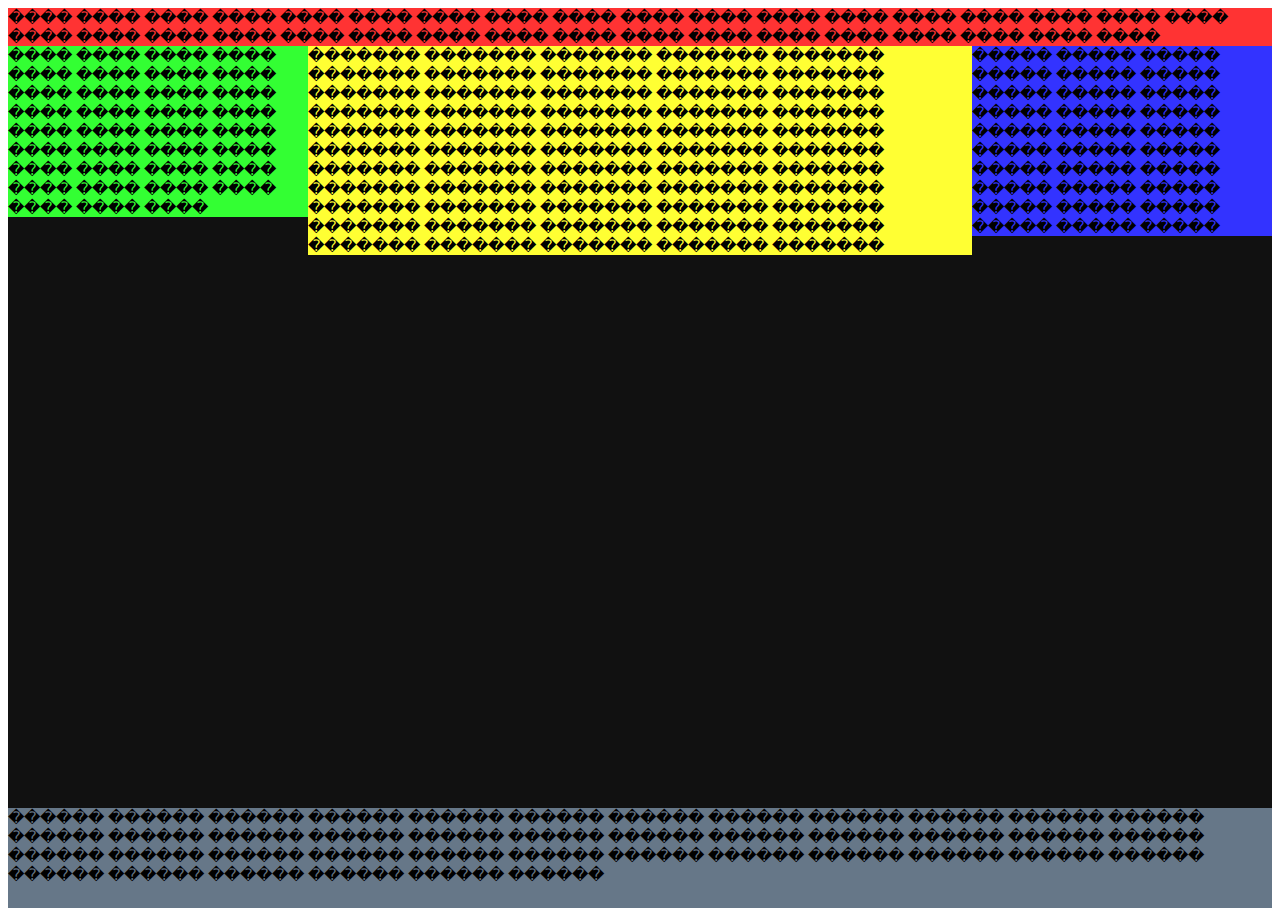
<file: crib/Snippets/less/index.html>
<!doctype html>
<html lang="ru">
<head>
	<!--<link rel="stylesheet/less" type="text/css" href="style.less" />
	<script src="//cdnjs.cloudflare.com/ajax/libs/less.js/2.5.3/less.min.js"></script>
	<script src="less.min.js" type="text/javascript"></script>-->
	<link rel="stylesheet" type="text/css" href="style.css" />
	<title>Less Css</title>
</head>
<body>
	<div id="wraper">
		<main>
			<div id="all">
				<div id="topBlock">	���� ���� ���� ���� ���� ���� ���� ���� ���� ���� ���� ���� ���� ���� ���� ���� ���� ���� ���� ���� ���� ���� ���� ���� ���� ���� ���� ���� ���� ���� ���� ���� ���� ���� ���� </div>
				<div id="leftBlock">���� ���� ���� ���� ���� ���� ���� ���� ���� ���� ���� ���� ���� ���� ���� ���� ���� ���� ���� ���� ���� ���� ���� ���� ���� ���� ���� ���� ���� ���� ���� ���� ���� ���� ���� </div>
				<div id="rightBlock">����� ����� ����� ����� ����� ����� ����� ����� ����� ����� ����� ����� ����� ����� ����� ����� ����� ����� ����� ����� ����� ����� ����� ����� ����� ����� ����� ����� ����� ����� </div>
				<div id="content">������� ������� ������� ������� ������� ������� ������� ������� ������� ������� ������� ������� ������� ������� ������� ������� ������� ������� ������� ������� ������� ������� ������� ������� ������� ������� ������� ������� ������� ������� ������� ������� ������� ������� ������� ������� ������� ������� ������� ������� ������� ������� ������� ������� ������� ������� ������� ������� ������� ������� ������� ������� ������� ������� �������</div>
			</div>
		</main>
		<footer>������ ������ ������ ������ ������ ������ ������ ������ ������ ������ ������ ������ ������ ������ ������ ������ ������ ������ ������ ������ ������ ������ ������ ������ ������ ������ ������ ������ ������ ������ ������ ������ ������ ������ ������ ������ ������ ������ ������ ������ ������ ������ </footer>
	</div>
</body>
</html>
</file>
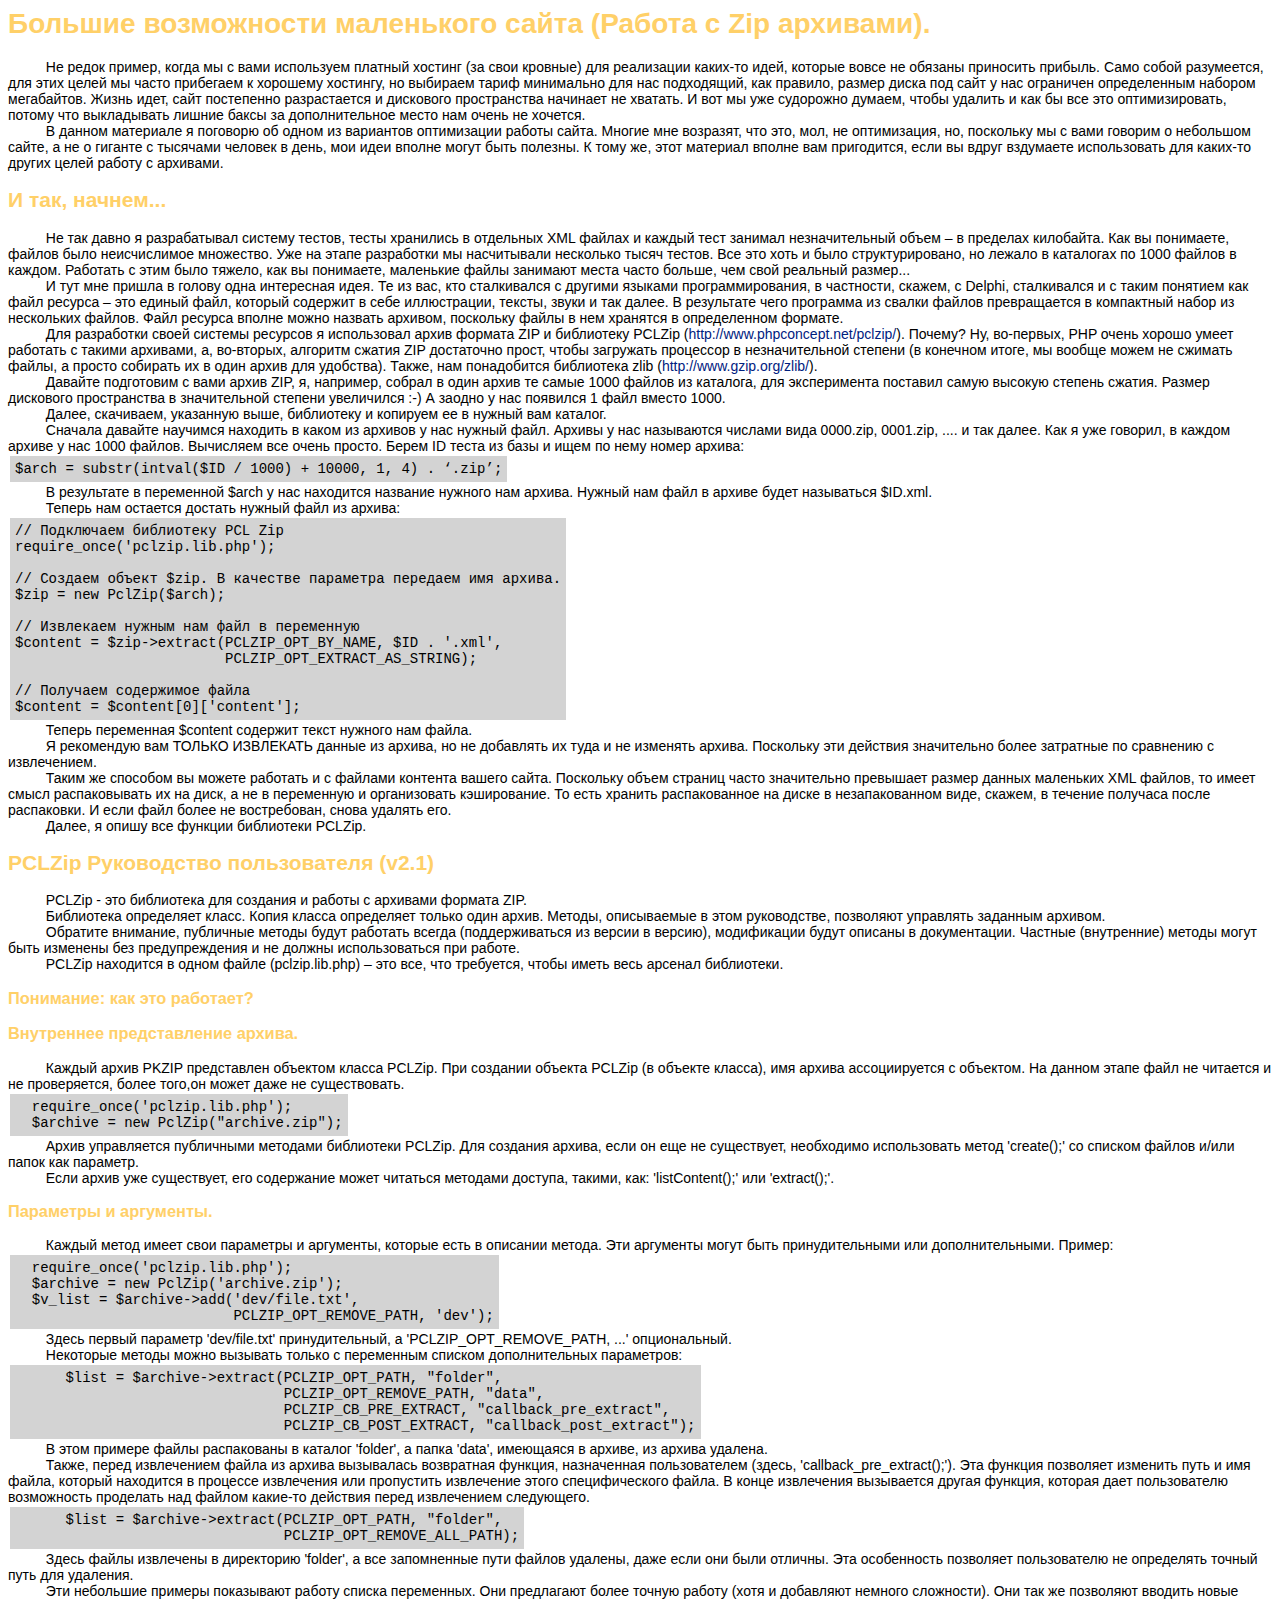
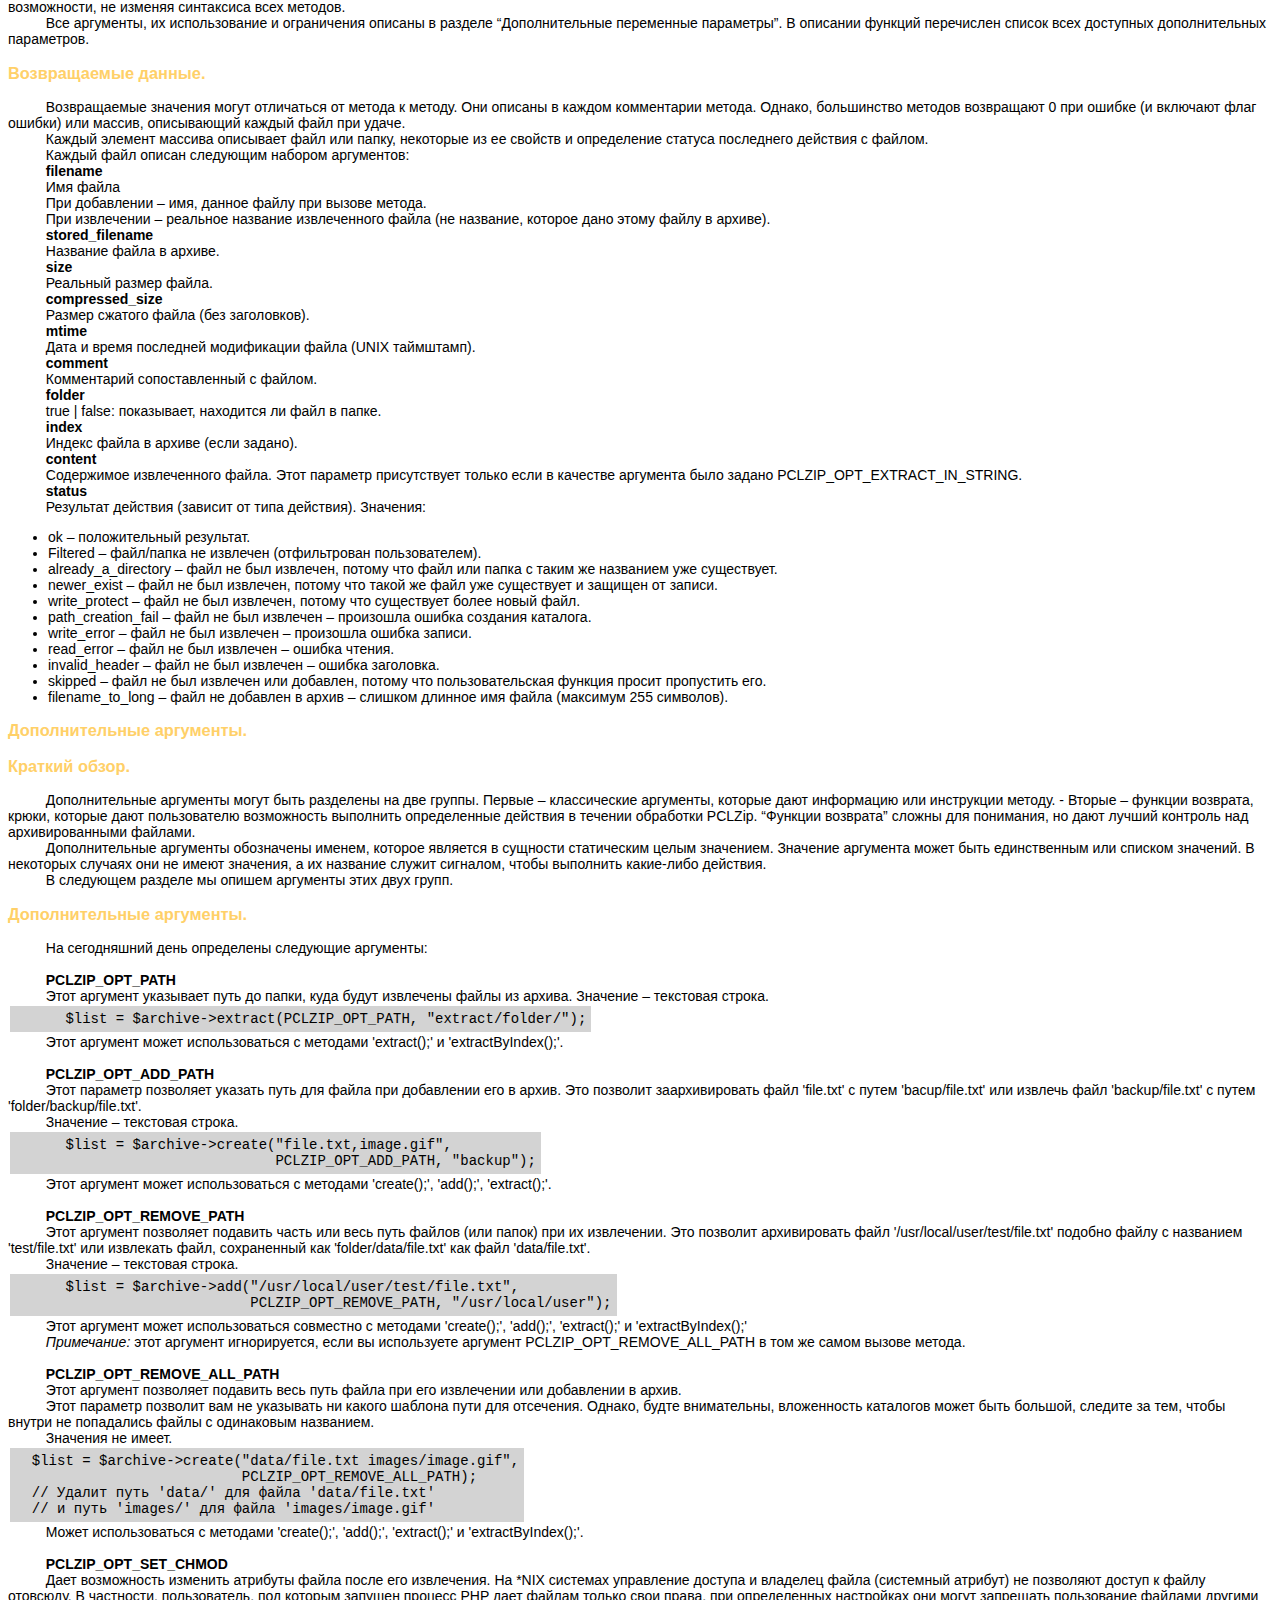
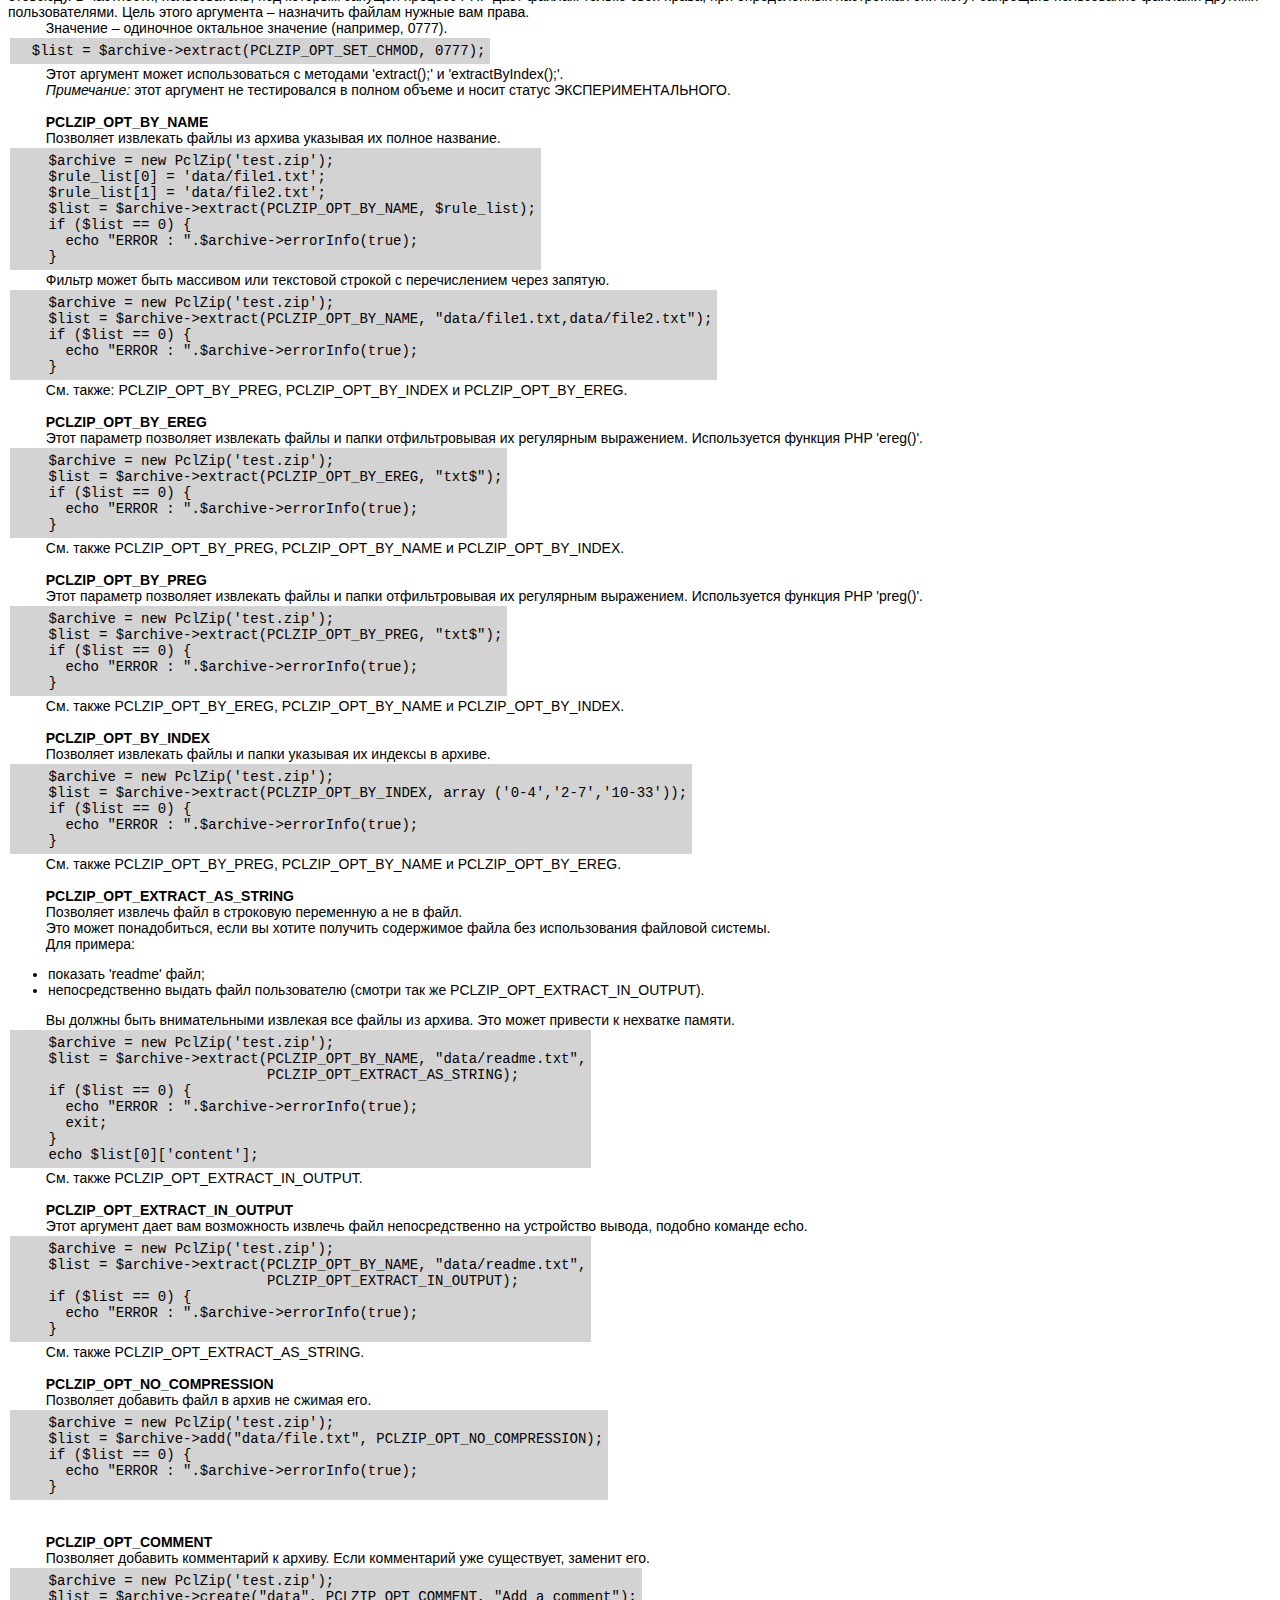
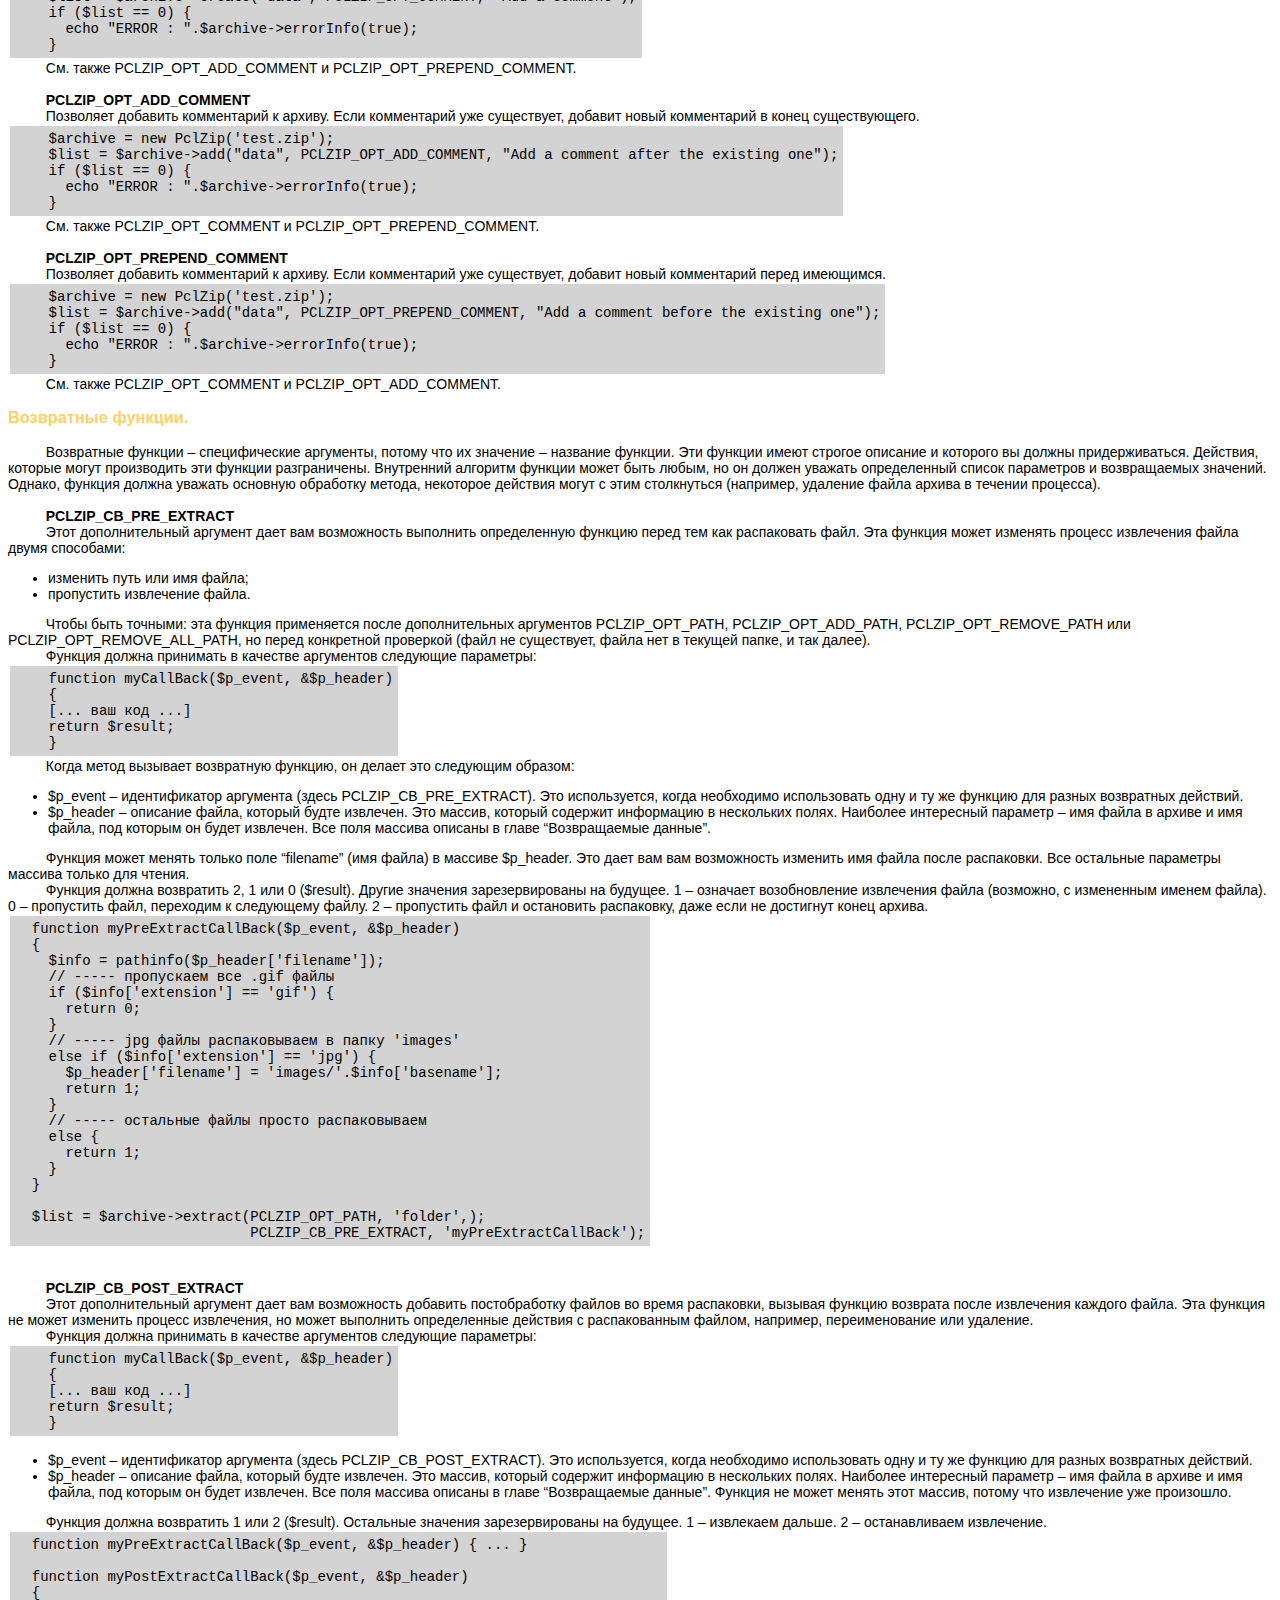
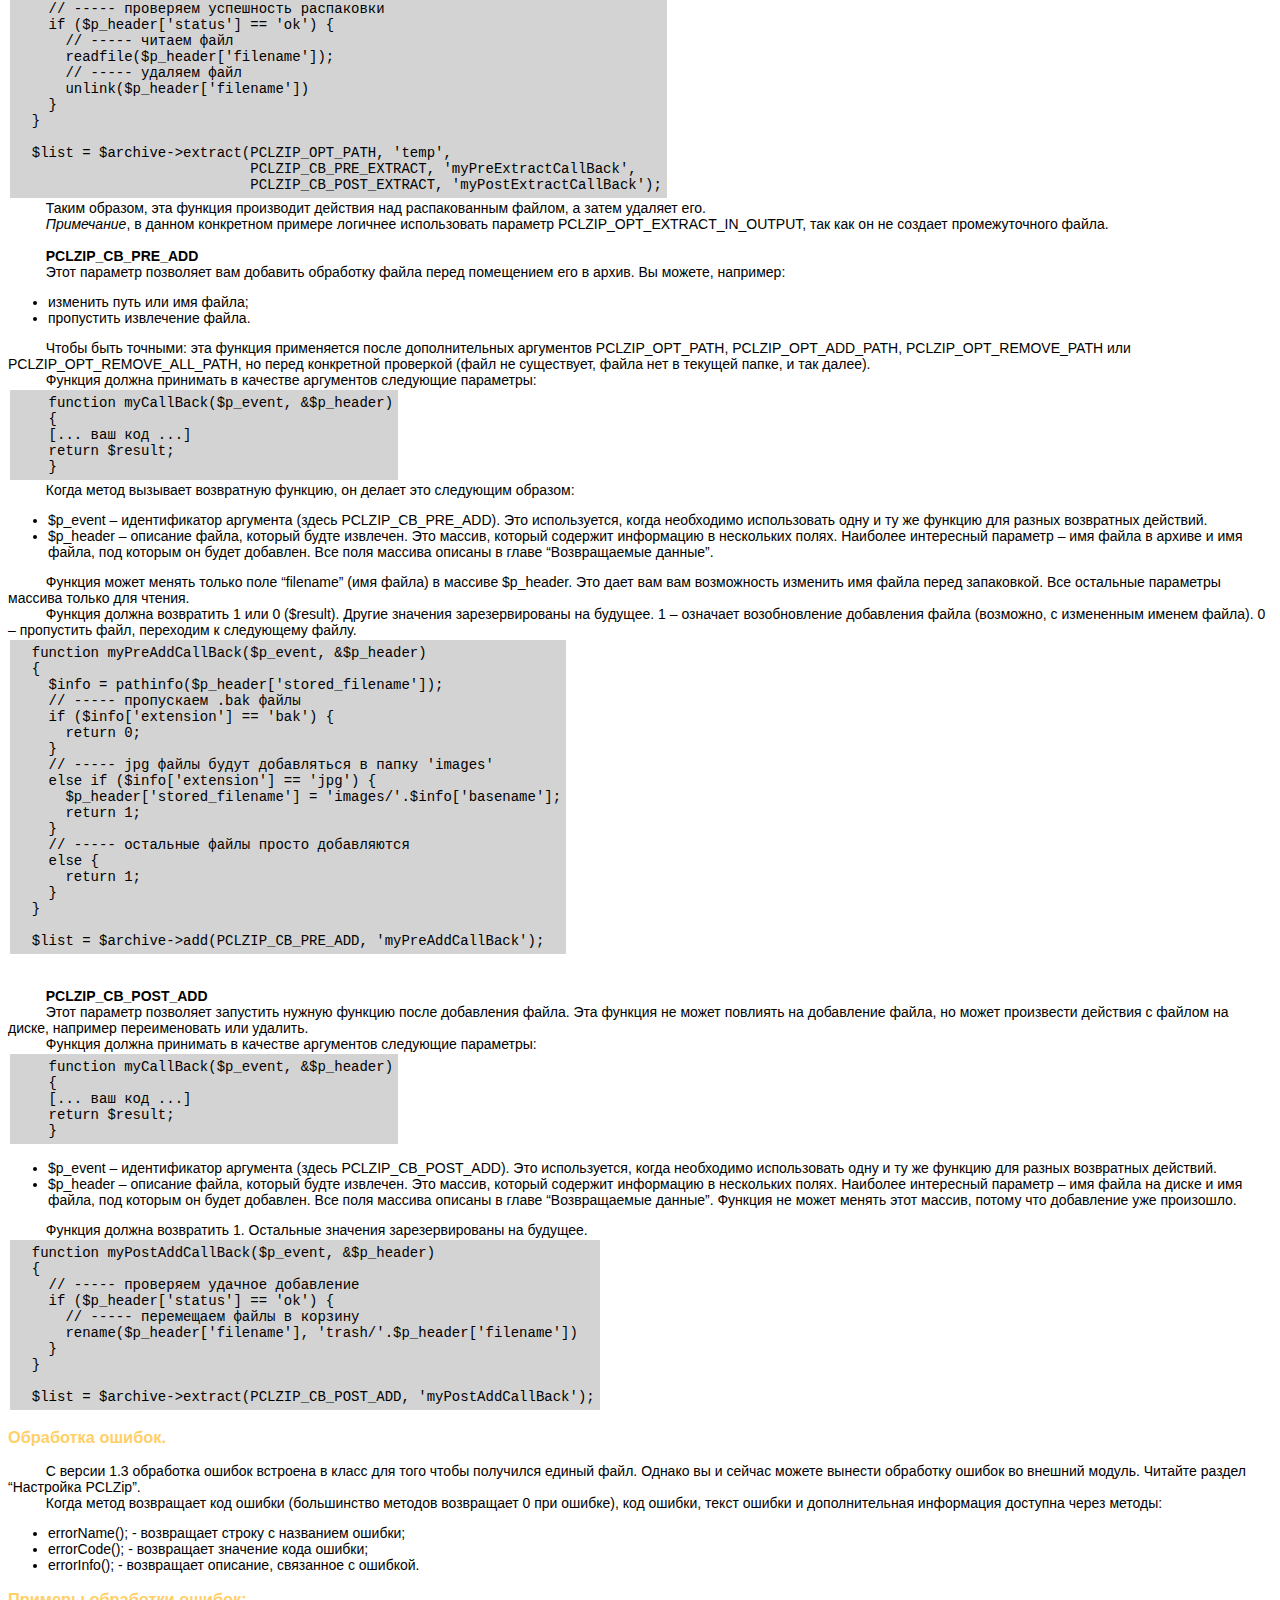
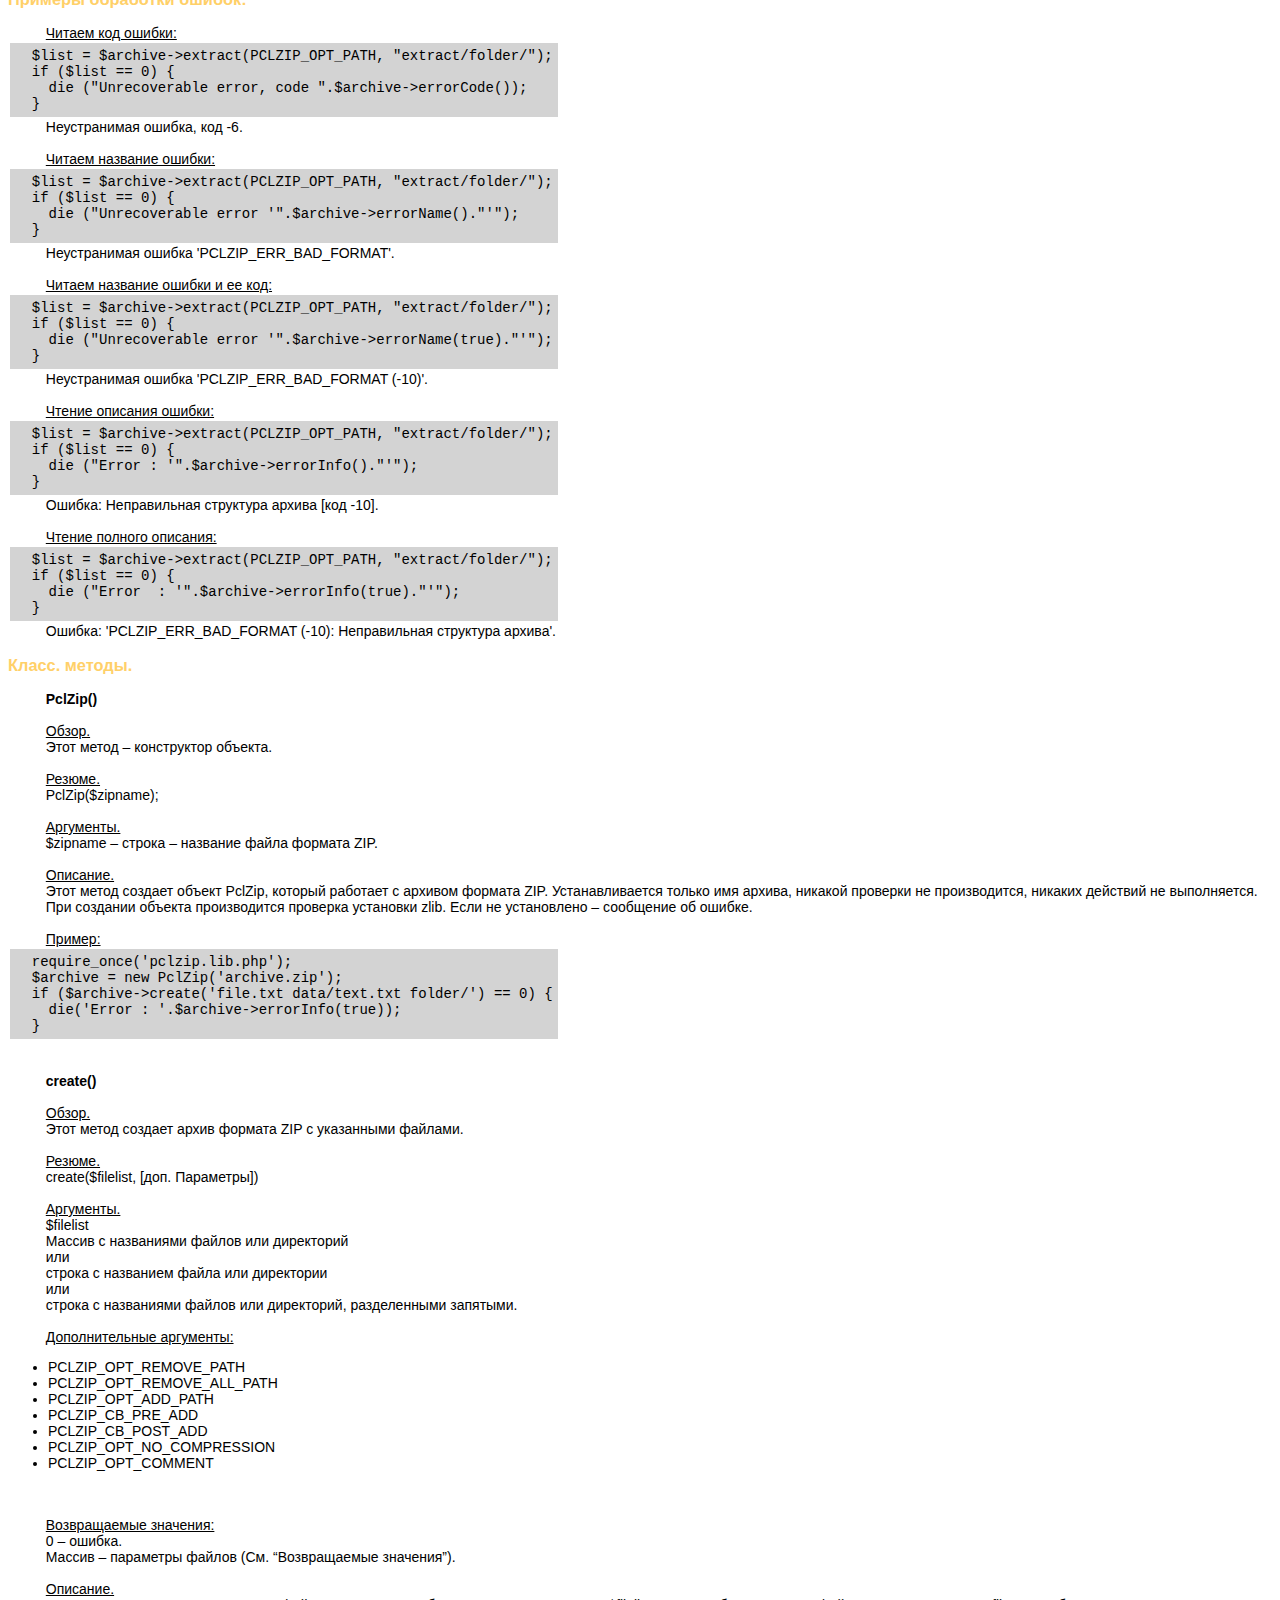
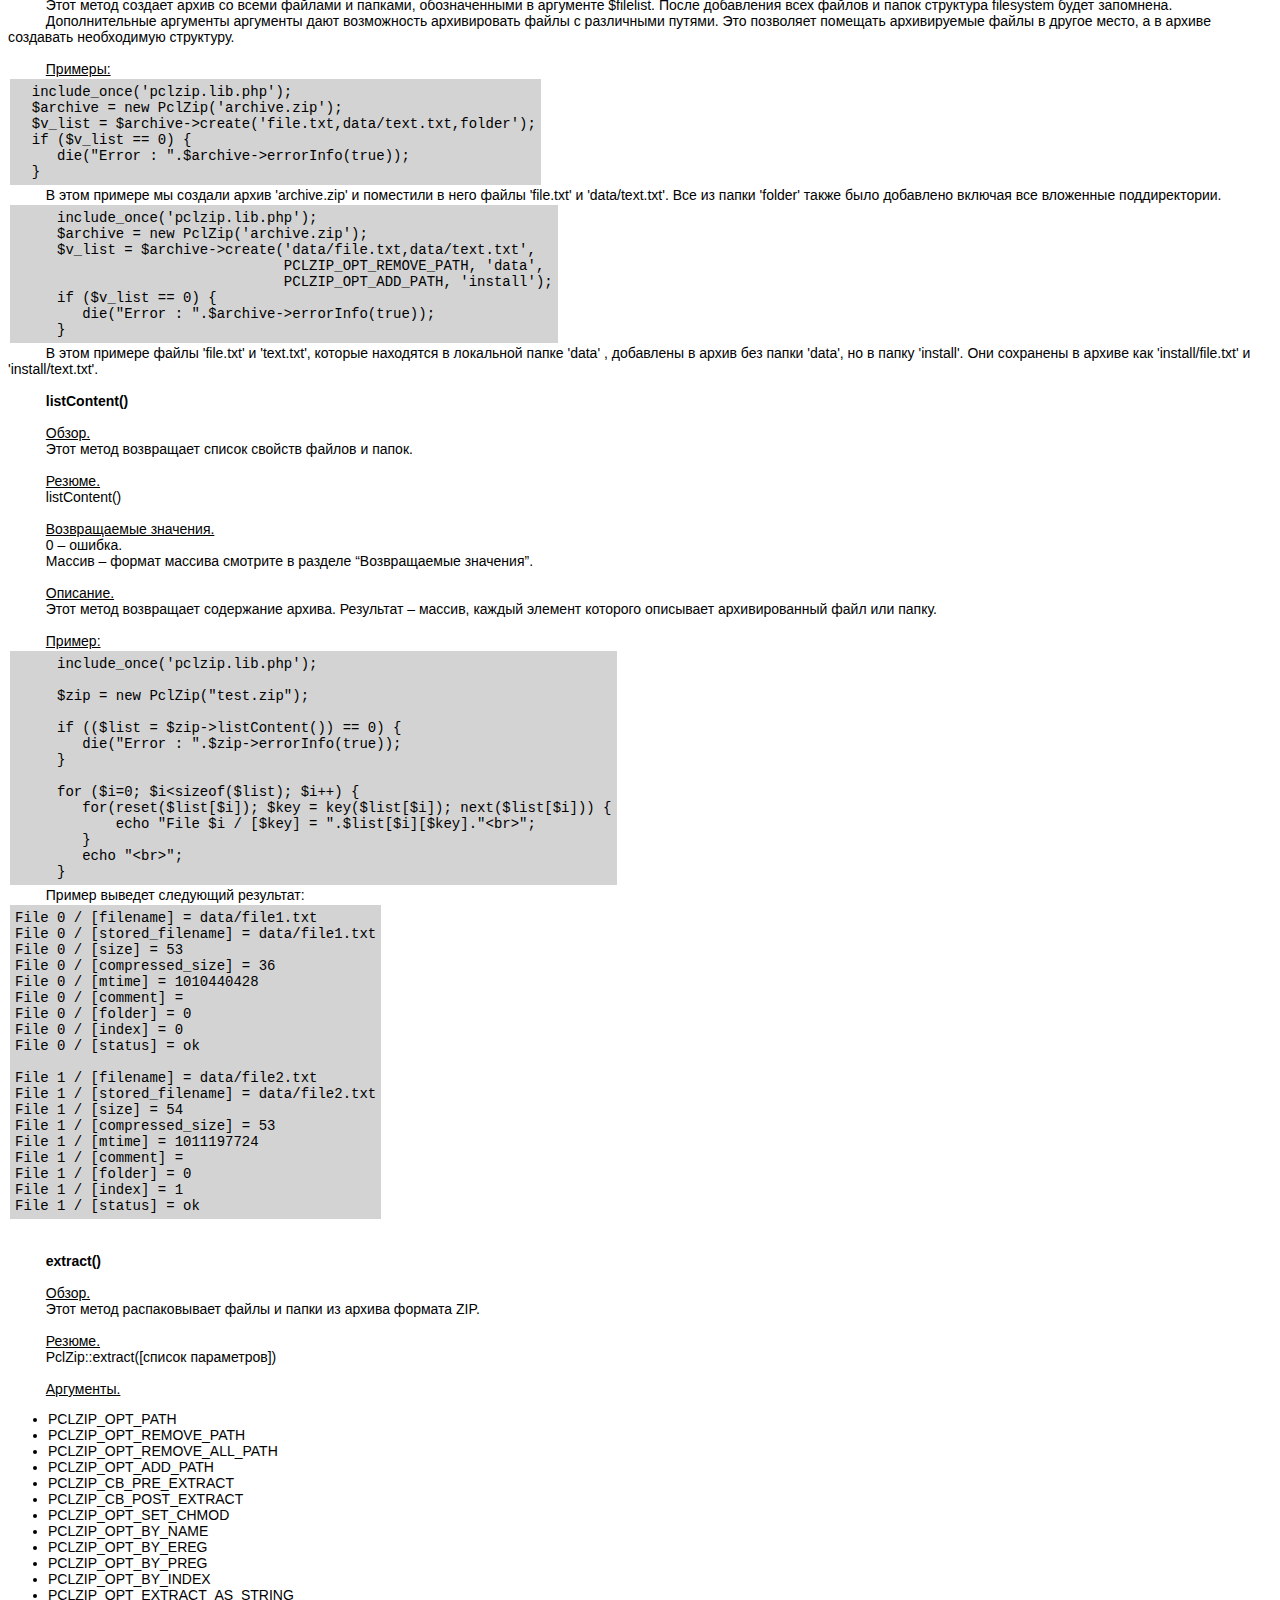
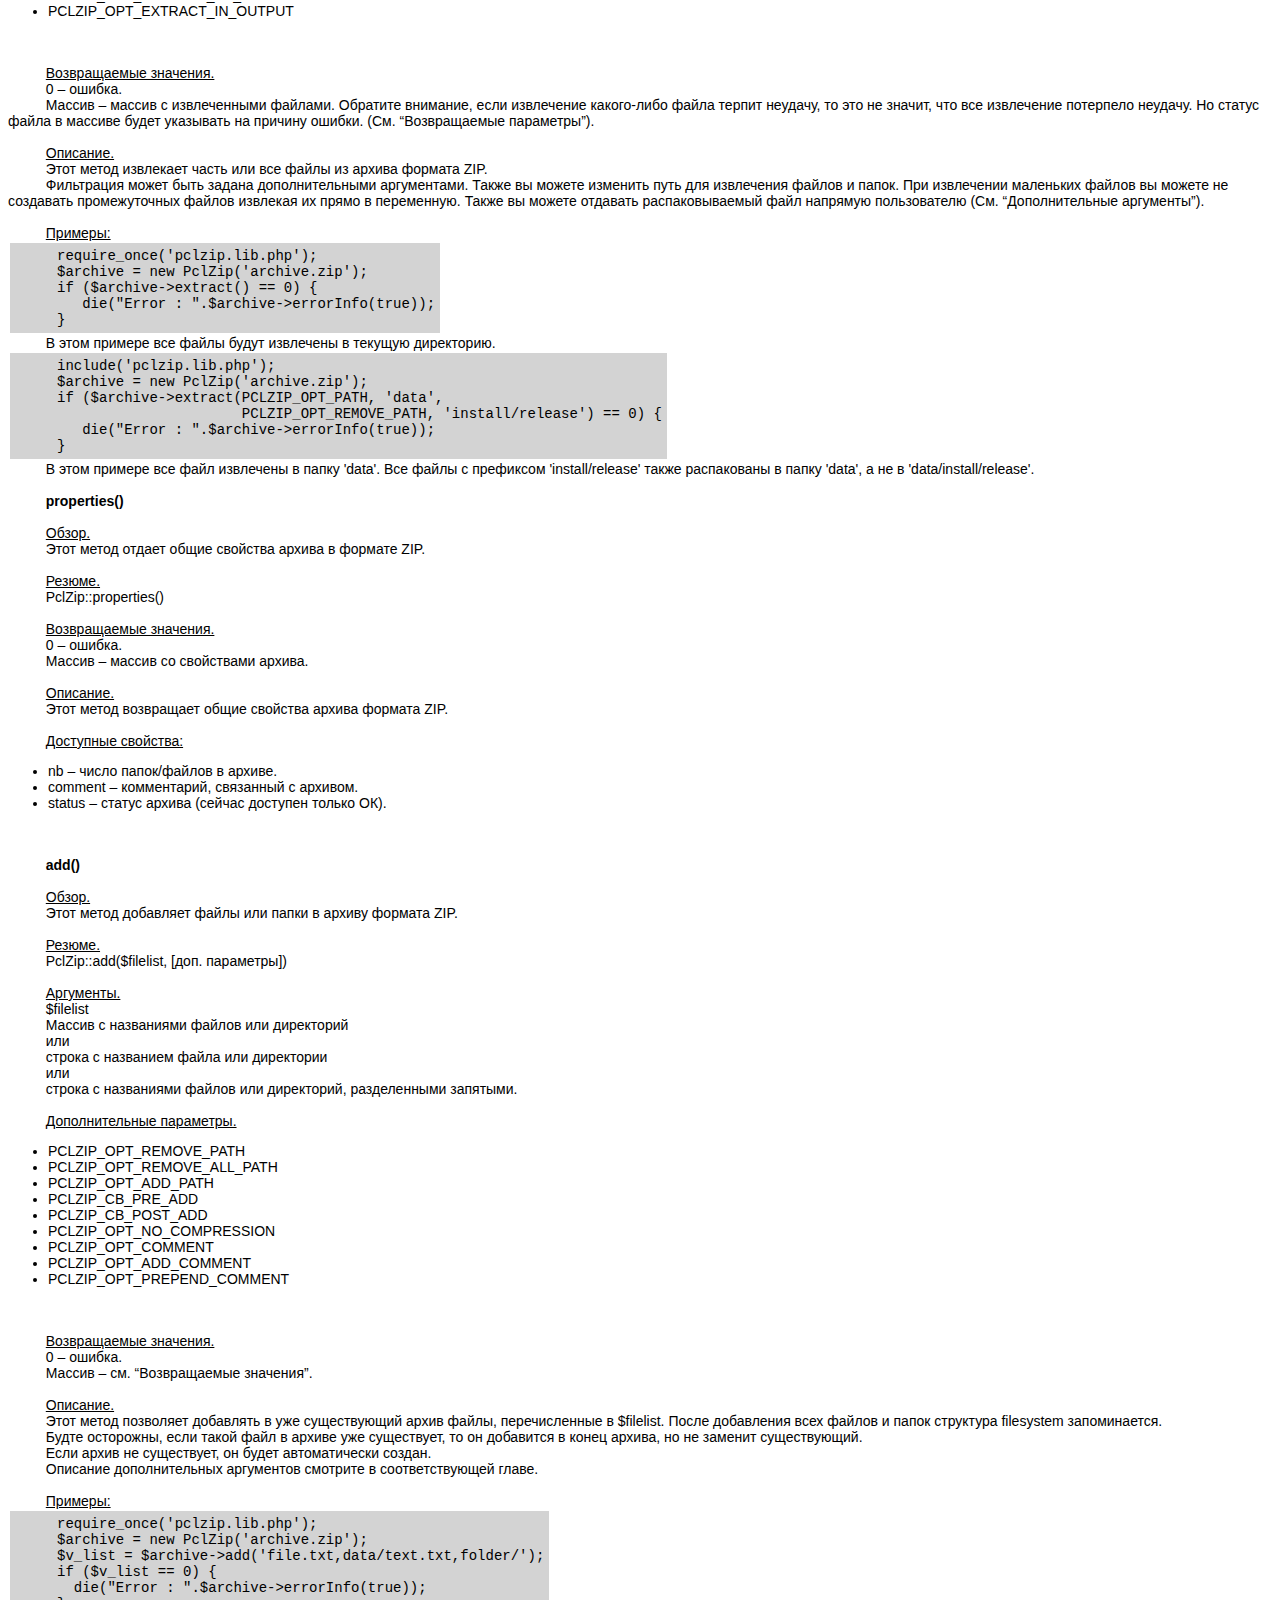
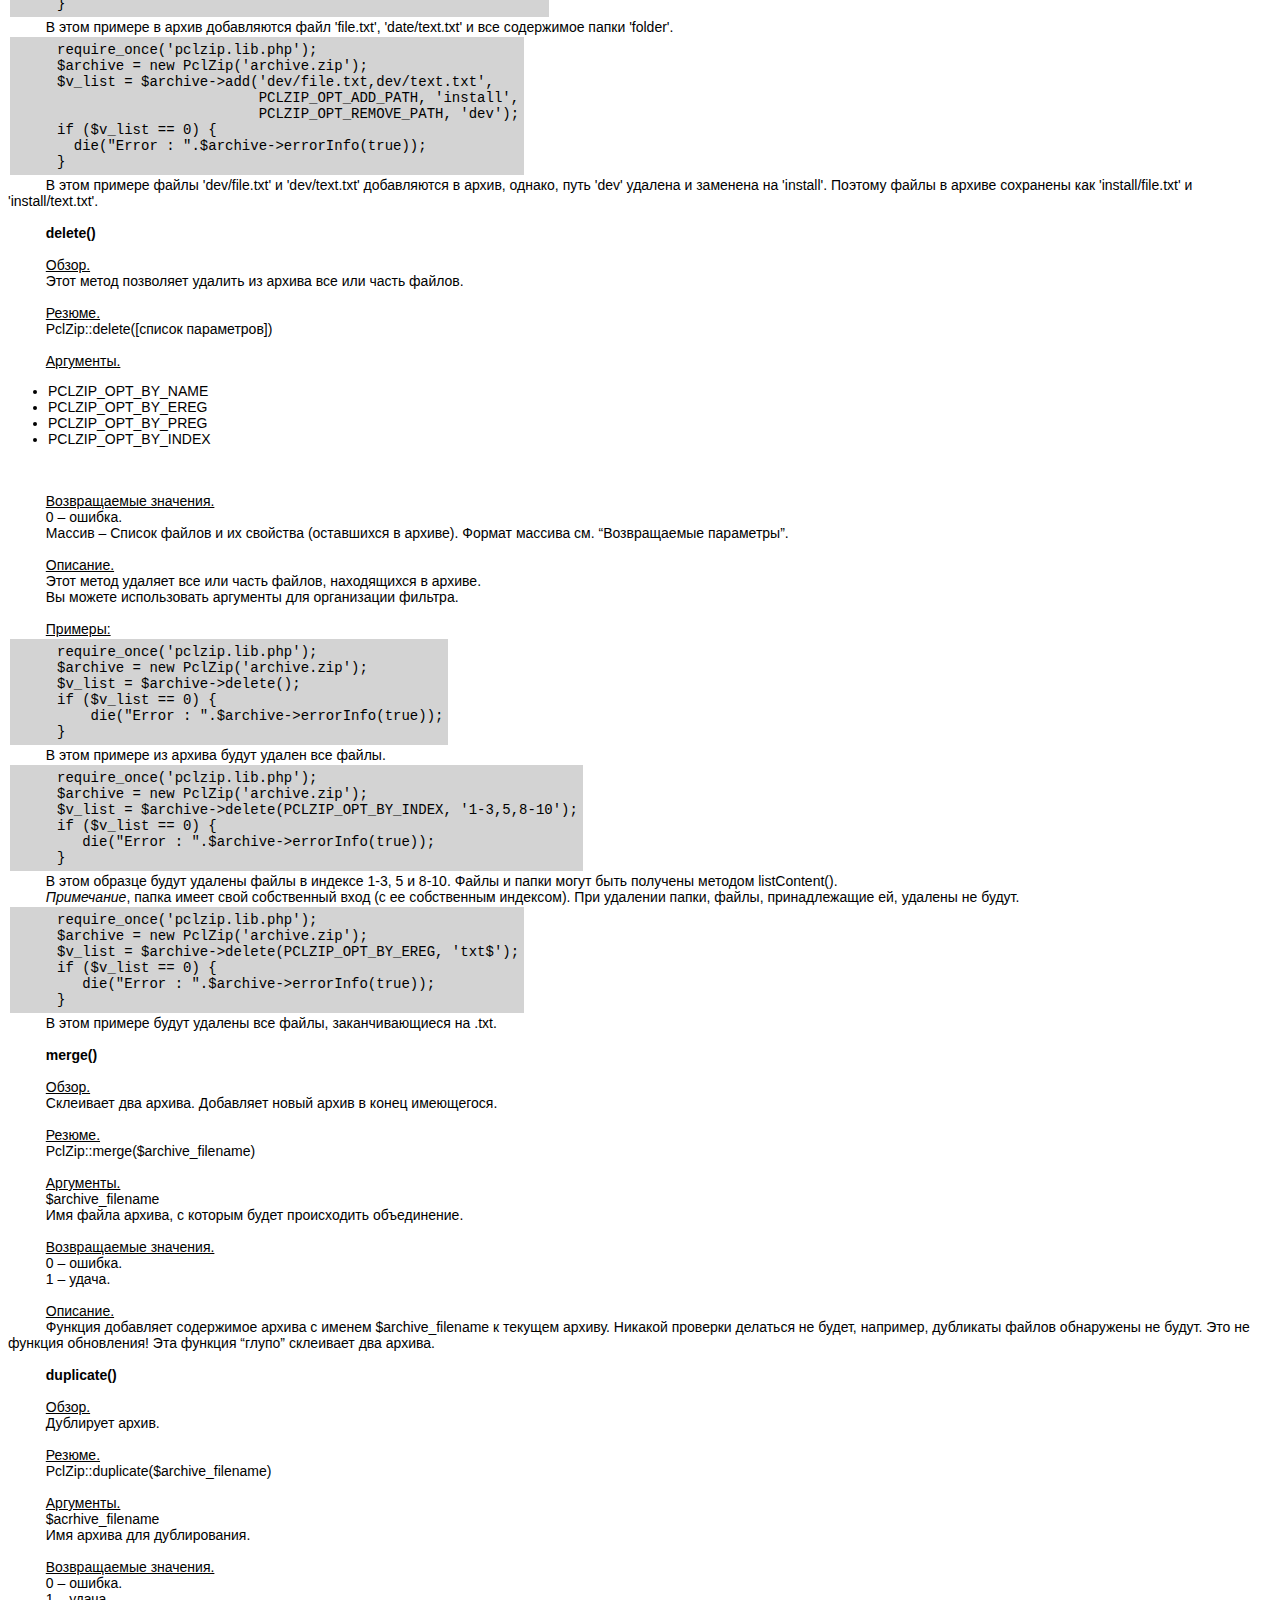
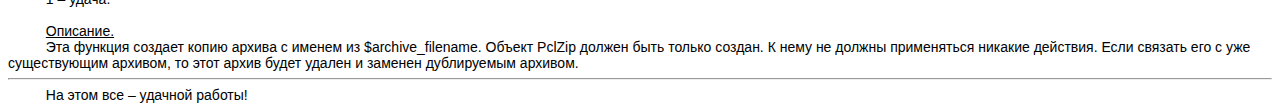
<file: crib/Snippets/PHP/Работа с zip архивами/rus_help.html>
<!DOCTYPE HTML PUBLIC "-//W3C//DTD HTML 4.0 Transitional//EN">
<html>
<head>
<title>(Работа с Zip архивами)</title>
<meta http-equiv="content-type" content="text/html; charset=UTF-8">

<style>
BODY {
    color: Black;
    background-color: White;
    font-family: sans-serif;
    font-size: 14px;
}

TABLE.BORDER {
    border-color: #FFFFCC;
    border-style: Solid;
    border-width: 3px;
}

TD {
    font-family: sans-serif;
    font-size: 14px;
}

TD.CONTENT {
    padding: .5cm .5cm .5cm;
}

A {
    color: #002080;
    text-decoration: none;
}

A:hover {
    color: #D49000;
}

P {
    text-indent: 1cm;
    margin: 0cm;
}

PRE {
    font-size: 14px;
}

HR {
    color: #FFFFCC;
}

H1 {
    color: #FFD068;
}

H2 {
    color: #FFD068;
}

H3 {
    color: #FFD068;
}

.P1 {
    letter-spacing: 2pt
}
</style>
</head>
<body>
<h1>Большие возможности маленького сайта (Работа с Zip архивами).</h1>
<p>Не редок пример, когда мы с вами используем платный хостинг (за свои кровные) для реализации каких-то идей, которые вовсе не обязаны приносить прибыль. Само собой разумеется, для этих целей мы часто прибегаем к хорошему хостингу, но выбираем тариф минимально для нас подходящий, как правило, размер диска под сайт у нас ограничен определенным набором мегабайтов. Жизнь идет, сайт постепенно разрастается и дискового пространства начинает не хватать. И вот мы уже судорожно думаем, чтобы удалить и как бы все это оптимизировать, потому что выкладывать лишние баксы за дополнительное место нам очень не хочется.
<p>В данном материале я поговорю об одном из вариантов оптимизации работы сайта. Многие мне возразят, что это, мол, не оптимизация, но, поскольку мы с вами говорим о небольшом сайте, а не о гиганте с тысячами человек в день, мои идеи вполне могут быть полезны. К тому же, этот материал вполне вам пригодится, если вы вдруг вздумаете использовать для каких-то других целей работу с архивами.
<h2>И так, начнем...</h2>
<p>Не так давно я разрабатывал систему тестов, тесты хранились в отдельных XML файлах и каждый тест занимал незначительный объем – в пределах килобайта. Как вы понимаете, файлов было неисчислимое множество. Уже на этапе разработки мы насчитывали несколько тысяч тестов. Все это хоть и было структурировано, но лежало в каталогах по 1000 файлов в каждом. Работать с этим было тяжело, как вы понимаете, маленькие файлы занимают места часто больше, чем свой реальный размер...
<p>И тут мне пришла в голову одна интересная идея. Те из вас, кто сталкивался с другими языками программирования, в частности, скажем, с Delphi, сталкивался и с таким понятием как файл ресурса – это единый файл, который содержит в себе иллюстрации, тексты, звуки и так далее. В результате чего программа из свалки файлов превращается в компактный набор из нескольких файлов. Файл ресурса вполне можно назвать архивом, поскольку файлы в нем хранятся в определенном формате.
<p>Для разработки своей системы ресурсов я использовал архив формата ZIP и библиотеку PCLZip (<a href="http://www.phpconcept.net/pclzip/" target="_blank">http://www.phpconcept.net/pclzip/</a>). Почему? Ну, во-первых, PHP очень хорошо умеет работать с такими архивами, а, во-вторых, алгоритм сжатия ZIP достаточно прост, чтобы загружать процессор в незначительной степени (в конечном итоге, мы вообще можем не сжимать файлы, а просто собирать их в один архив для удобства). Также, нам понадобится библиотека zlib (<a href="http://www.gzip.org/zlib/" target="_blank">http://www.gzip.org/zlib/</a>).
<p>Давайте подготовим с вами архив ZIP, я, например, собрал в один архив те самые 1000 файлов из каталога, для эксперимента поставил самую высокую степень сжатия. Размер дискового пространства в значительной степени увеличился :-) А заодно у нас появился 1 файл вместо 1000.
<p>Далее, скачиваем, указанную выше, библиотеку и копируем ее в нужный вам каталог.
<p>Сначала давайте научимся находить в каком из архивов у нас нужный файл. Архивы у нас называются числами вида 0000.zip, 0001.zip, .... и так далее. Как я уже говорил, в каждом архиве у нас 1000 файлов. Вычисляем все очень просто. Берем ID теста из базы и ищем по нему номер архива:
<table cellpadding="5"><tr><td bgcolor="lightgrey">
<pre>
$arch = substr(intval($ID / 1000) + 10000, 1, 4) . ‘.zip’;
</pre>
</td></tr></table>
<p>В результате в переменной $arch у нас находится название нужного нам архива. Нужный нам файл в архиве будет называться $ID.xml.
<p>Теперь нам остается достать нужный файл из архива:
<table cellpadding="5"><tr><td bgcolor="lightgrey">
<pre>
// Подключаем библиотеку PCL Zip
require_once('pclzip.lib.php');

// Создаем объект $zip. В качестве параметра передаем имя архива.
$zip = new PclZip($arch);

// Извлекаем нужным нам файл в переменную
$content = $zip->extract(PCLZIP_OPT_BY_NAME, $ID . '.xml',
                         PCLZIP_OPT_EXTRACT_AS_STRING);

// Получаем содержимое файла
$content = $content[0]['content'];
</pre>
</td></tr></table>
<p>Теперь переменная $content содержит текст нужного нам файла.
<p>Я рекомендую вам ТОЛЬКО ИЗВЛЕКАТЬ данные из архива, но не добавлять их туда и не изменять архива. Поскольку эти действия значительно более затратные по сравнению с извлечением.
<p>Таким же способом вы можете работать и с файлами контента вашего сайта. Поскольку объем страниц часто значительно превышает размер данных маленьких XML файлов, то имеет смысл распаковывать их на диск, а не в переменную и организовать кэширование. То есть хранить распакованное на диске в незапакованном виде, скажем, в течение получаса после распаковки. И если файл более не востребован, снова удалять его.
<p>Далее, я опишу все функции библиотеки PCLZip.
<h2>PCLZip Руководство пользователя (v2.1)</h2>
<p>PCLZip  - это библиотека для создания и работы с архивами формата ZIP.
<p>Библиотека определяет класс. Копия класса определяет только один архив. Методы, описываемые в этом руководстве, позволяют управлять заданным архивом.
<p>Обратите внимание, публичные методы будут работать всегда (поддерживаться из версии в версию), модификации будут описаны в документации. Частные (внутренние) методы могут быть изменены без предупреждения и не должны использоваться при работе.
<p>PCLZip находится в одном файле (pclzip.lib.php) – это все, что требуется, чтобы иметь весь арсенал библиотеки.
<h3>Понимание: как это работает?</h3>
<h3>Внутреннее представление архива.</h3>
<p>Каждый архив PKZIP представлен объектом класса PCLZip. При создании объекта PCLZip (в объекте класса), имя архива ассоциируется с объектом. На данном этапе файл не читается и не проверяется, более того,он может даже не существовать.
<table cellpadding="5"><tr><td bgcolor="lightgrey">
<pre>
  require_once('pclzip.lib.php');
  $archive = new PclZip("archive.zip");
</pre>
</td></tr></table>
<p>Архив управляется публичными методами библиотеки PCLZip. Для создания архива, если он еще не существует, необходимо использовать метод 'create();' со списком файлов и/или папок как параметр.
<p>Если архив уже существует, его содержание может читаться методами доступа, такими, как: 'listContent();' или 'extract();'.
<h3>Параметры и аргументы.</h3>
<p>Каждый метод имеет свои параметры и аргументы, которые есть в описании метода. Эти аргументы могут быть принудительными или дополнительными. Пример:
<table cellpadding="5"><tr><td bgcolor="lightgrey">
<pre>
  require_once('pclzip.lib.php');
  $archive = new PclZip('archive.zip');
  $v_list = $archive->add('dev/file.txt',
                          PCLZIP_OPT_REMOVE_PATH, 'dev');
</pre>
</td></tr></table>
<p>Здесь первый параметр 'dev/file.txt' принудительный, а 'PCLZIP_OPT_REMOVE_PATH, ...' опциональный.
<p>Некоторые методы можно вызывать только с переменным списком дополнительных параметров:
<table cellpadding="5"><tr><td bgcolor="lightgrey">
<pre>
      $list = $archive->extract(PCLZIP_OPT_PATH, "folder",
                                PCLZIP_OPT_REMOVE_PATH, "data",
                                PCLZIP_CB_PRE_EXTRACT, "callback_pre_extract",
                                PCLZIP_CB_POST_EXTRACT, "callback_post_extract");
</pre>
</td></tr></table>
<p>В этом примере файлы распакованы в каталог 'folder', а папка 'data', имеющаяся в архиве,  из архива удалена.
<p>Также, перед извлечением файла из архива вызывалась возвратная функция, назначенная пользователем (здесь, 'callback_pre_extract();'). Эта функция позволяет изменить путь и имя файла, который находится в процессе извлечения или пропустить извлечение этого специфического файла. В конце извлечения вызывается другая функция, которая дает пользователю возможность проделать над файлом какие-то действия перед извлечением следующего.
<table cellpadding="5"><tr><td bgcolor="lightgrey">
<pre>
      $list = $archive->extract(PCLZIP_OPT_PATH, "folder",
                                PCLZIP_OPT_REMOVE_ALL_PATH);
</pre>
</td></tr></table>
<p>Здесь файлы извлечены в директорию 'folder', а все запомненные пути файлов удалены, даже если они были отличны. Эта особенность позволяет пользователю не определять точный путь для удаления.
<p>Эти небольшие примеры показывают работу списка переменных. Они предлагают более точную работу (хотя и добавляют немного сложности). Они так же позволяют вводить новые возможности, не изменяя синтаксиса всех методов.
<p>Все аргументы, их использование и ограничения описаны в разделе “Дополнительные переменные параметры”. В описании функций перечислен список всех доступных дополнительных параметров.
<h3>Возвращаемые данные.</h3>
<p>Возвращаемые значения могут отличаться от метода к методу. Они описаны в каждом комментарии метода. Однако, большинство методов возвращают 0 при ошибке (и включают флаг ошибки) или массив, описывающий каждый файл при удаче.
<p>Каждый элемент массива описывает файл или папку, некоторые из ее свойств и определение статуса последнего действия с файлом.
<p>Каждый файл описан следующим набором аргументов:
<p><strong>filename</strong>
<p>Имя файла
<p>При добавлении – имя, данное файлу при вызове метода.
<p>При извлечении – реальное название извлеченного файла (не название, которое дано этому файлу в архиве).
<p><strong>stored_filename</strong>
<p>Название файла в архиве.
<p><strong>size</strong></p>
<p>Реальный размер файла.
<p><strong>compressed_size</strong>
<p>Размер сжатого файла (без заголовков).
<p><strong>mtime</strong>
<p>Дата и время последней модификации файла (UNIX таймштамп).
<p><strong>сomment</strong>
<p>Комментарий сопоставленный с файлом.
<p><strong>folder</strong>
<p>true | false: показывает, находится ли файл в папке.
<p><strong>index</strong>
<p>Индекс файла в архиве (если задано).
<p><strong>content</strong>
<p>Содержимое извлеченного файла. Этот параметр присутствует только если в качестве аргумента было задано PCLZIP_OPT_EXTRACT_IN_STRING.
<p><strong>status</strong>
<p>Результат действия (зависит от типа действия). Значения:
<ul>
<li>ok – положительный результат.
<li>Filtered – файл/папка не извлечен (отфильтрован пользователем).
<li>already_a_directory – файл не был извлечен, потому что файл или папка с таким же названием уже существует.
<li>newer_exist – файл не был извлечен, потому что такой же файл уже существует и защищен от записи.
<li>write_protect – файл не был извлечен, потому что существует более новый файл.
<li>path_creation_fail – файл не был извлечен – произошла ошибка создания каталога.
<li>write_error – файл не был извлечен – произошла ошибка записи.
<li>read_error – файл не был извлечен – ошибка чтения.
<li>invalid_header – файл не был извлечен – ошибка заголовка.
<li>skipped – файл не был извлечен или добавлен, потому что пользовательская функция просит пропустить его.
<li>filename_to_long – файл не добавлен в архив – слишком длинное имя файла (максимум 255 символов).
</ul>
<h3>Дополнительные аргументы.</h3>
<h3>Краткий обзор.</h3>
<p>Дополнительные аргументы могут быть разделены на две группы. Первые – классические аргументы, которые дают информацию или инструкции методу. - Вторые – функции возврата, крюки, которые дают пользователю возможность выполнить определенные действия в течении обработки PCLZip. “Функции возврата” сложны для понимания, но дают лучший контроль над архивированными файлами.
<p>Дополнительные аргументы обозначены именем, которое является в сущности статическим целым значением. Значение аргумента может быть единственным или списком значений. В некоторых случаях они не имеют значения, а их название служит сигналом, чтобы выполнить какие-либо действия.
<p>В следующем разделе мы опишем аргументы этих двух групп.
<h3>Дополнительные аргументы.</h3>
<p>На сегодняшний день определены следующие аргументы:
<br><br><p><strong>PCLZIP_OPT_PATH</strong>
<p>Этот аргумент указывает путь до папки, куда будут извлечены файлы из архива. Значение – текстовая строка.
<table cellpadding="5"><tr><td bgcolor="lightgrey">
<pre>
      $list = $archive->extract(PCLZIP_OPT_PATH, "extract/folder/");
</pre>
</td></tr></table>
<p>Этот аргумент может использоваться с методами 'extract();' и 'extractByIndex();'.
<br><br><p><strong>PCLZIP_OPT_ADD_PATH</strong>
<p>Этот параметр позволяет указать путь для файла при добавлении его в архив. Это позволит заархивировать файл 'file.txt' с путем 'bacup/file.txt' или извлечь файл 'backup/file.txt' с путем 'folder/backup/file.txt'.
<p>Значение – текстовая строка.
<table cellpadding="5"><tr><td bgcolor="lightgrey">
<pre>
      $list = $archive->create("file.txt,image.gif",
                               PCLZIP_OPT_ADD_PATH, "backup");
</pre>
</td></tr></table>
<p>Этот аргумент может использоваться с методами 'create();', 'add();', 'extract();'.
<br><br><p><strong>PCLZIP_OPT_REMOVE_PATH</strong>
<p>Этот аргумент позволяет подавить часть или весь путь файлов (или папок) при их извлечении. Это позволит архивировать файл '/usr/local/user/test/file.txt' подобно файлу с названием 'test/file.txt' или извлекать файл, сохраненный как 'folder/data/file.txt' как файл 'data/file.txt'.
<p>Значение – текстовая строка.
<table cellpadding="5"><tr><td bgcolor="lightgrey">
<pre>
      $list = $archive->add("/usr/local/user/test/file.txt",
                            PCLZIP_OPT_REMOVE_PATH, "/usr/local/user");
</pre>
</td></tr></table>
<p>Этот аргумент может использоваться совместно с методами 'create();', 'add();', 'extract();' и 'extractByIndex();'
<p><em>Примечание:</em> этот аргумент игнорируется, если вы используете аргумент PCLZIP_OPT_REMOVE_ALL_PATH в том же самом вызове метода.
<br><br><p><strong>PCLZIP_OPT_REMOVE_ALL_PATH</strong>
<p>Этот аргумент позволяет подавить весь путь файла при его извлечении или добавлении в архив.
<p>Этот параметр позволит вам не указывать ни какого шаблона пути для отсечения. Однако, будте внимательны, вложенность каталогов может быть большой, следите за тем, чтобы внутри не попадались файлы с одинаковым названием.
<p>Значения не имеет.
<table cellpadding="5"><tr><td bgcolor="lightgrey">
<pre>
  $list = $archive->create("data/file.txt images/image.gif",
                           PCLZIP_OPT_REMOVE_ALL_PATH);
  // Удалит путь 'data/' для файла 'data/file.txt'
  // и путь 'images/' для файла 'images/image.gif'
</pre>
</td></tr></table>
<p>Может использоваться с методами 'create();', 'add();', 'extract();' и 'extractByIndex();'.
<br><br><p><strong>PCLZIP_OPT_SET_CHMOD</strong>
<p>Дает возможность изменить атрибуты файла после его извлечения. На *NIX системах управление доступа и владелец файла (системный атрибут) не позволяют доступ к файлу отовсюду. В частности, пользователь, под которым запущен процесс PHP дает файлам только свои права, при определенных настройках они могут запрещать пользование файлами другими пользователями. Цель этого аргумента – назначить файлам нужные вам права.
<p>Значение – одиночное октальное значение (например, 0777).
<table cellpadding="5"><tr><td bgcolor="lightgrey">
<pre>
  $list = $archive->extract(PCLZIP_OPT_SET_CHMOD, 0777);
</pre>
</td></tr></table>
<p>Этот аргумент может использоваться с методами 'extract();' и 'extractByIndex();'.
<p><em>Примечание:</em> этот аргумент не тестировался в полном объеме и носит статус ЭКСПЕРИМЕНТАЛЬНОГО.
<br><br><p><strong>PCLZIP_OPT_BY_NAME</strong>
<p>Позволяет извлекать файлы из архива указывая их полное название.
<table cellpadding="5"><tr><td bgcolor="lightgrey">
<pre>
    $archive = new PclZip('test.zip');
    $rule_list[0] = 'data/file1.txt';
    $rule_list[1] = 'data/file2.txt';
    $list = $archive->extract(PCLZIP_OPT_BY_NAME, $rule_list);
    if ($list == 0) {
      echo "ERROR : ".$archive->errorInfo(true);
    }
</pre>
</td></tr></table>
<p>Фильтр может быть массивом или текстовой строкой с перечислением через запятую.
<table cellpadding="5"><tr><td bgcolor="lightgrey">
<pre>
    $archive = new PclZip('test.zip');
    $list = $archive->extract(PCLZIP_OPT_BY_NAME, "data/file1.txt,data/file2.txt");
    if ($list == 0) {
      echo "ERROR : ".$archive->errorInfo(true);
    }
</pre>
</td></tr></table>
<p>См. также: PCLZIP_OPT_BY_PREG, PCLZIP_OPT_BY_INDEX и PCLZIP_OPT_BY_EREG.
<br><br><p><strong>PCLZIP_OPT_BY_EREG</strong>
<p>Этот параметр позволяет извлекать файлы и папки отфильтровывая их регулярным выражением. Используется функция PHP 'ereg()'.
<table cellpadding="5"><tr><td bgcolor="lightgrey">
<pre>
    $archive = new PclZip('test.zip');
    $list = $archive->extract(PCLZIP_OPT_BY_EREG, "txt$");
    if ($list == 0) {
      echo "ERROR : ".$archive->errorInfo(true);
    }
</pre>
</td></tr></table>
<p>См. также PCLZIP_OPT_BY_PREG, PCLZIP_OPT_BY_NAME и PCLZIP_OPT_BY_INDEX.
<br><br><p><strong>PCLZIP_OPT_BY_PREG</strong>
<p>Этот параметр позволяет извлекать файлы и папки отфильтровывая их регулярным выражением. Используется функция PHP 'preg()'.
<table cellpadding="5"><tr><td bgcolor="lightgrey">
<pre>
    $archive = new PclZip('test.zip');
    $list = $archive->extract(PCLZIP_OPT_BY_PREG, "txt$");
    if ($list == 0) {
      echo "ERROR : ".$archive->errorInfo(true);
    }
</pre>
</td></tr></table>
<p>См. также PCLZIP_OPT_BY_EREG, PCLZIP_OPT_BY_NAME и PCLZIP_OPT_BY_INDEX.
<br><br><p><strong>PCLZIP_OPT_BY_INDEX</strong>
<p>Позволяет извлекать файлы и папки указывая их индексы в архиве.
<table cellpadding="5"><tr><td bgcolor="lightgrey">
<pre>
    $archive = new PclZip('test.zip');
    $list = $archive->extract(PCLZIP_OPT_BY_INDEX, array ('0-4','2-7','10-33'));
    if ($list == 0) {
      echo "ERROR : ".$archive->errorInfo(true);
    }
</pre>
</td></tr></table>
<p>См. также PCLZIP_OPT_BY_PREG, PCLZIP_OPT_BY_NAME и PCLZIP_OPT_BY_EREG.
<br><br><p><strong>PCLZIP_OPT_EXTRACT_AS_STRING</strong>
<p>Позволяет извлечь файл в строковую переменную а не в файл.
<p>Это может понадобиться, если вы хотите получить содержимое файла без использования файловой системы.
<p>Для примера:
<ul>
<li>показать 'readme' файл;
<li>непосредственно выдать файл пользователю (смотри так же PCLZIP_OPT_EXTRACT_IN_OUTPUT).
</ul>
<p>Вы должны быть внимательными извлекая все файлы из архива. Это может привести к нехватке памяти.
<table cellpadding="5"><tr><td bgcolor="lightgrey">
<pre>
    $archive = new PclZip('test.zip');
    $list = $archive->extract(PCLZIP_OPT_BY_NAME, "data/readme.txt",
                              PCLZIP_OPT_EXTRACT_AS_STRING);
    if ($list == 0) {
      echo "ERROR : ".$archive->errorInfo(true);
      exit;
    }
    echo $list[0]['content'];
</pre>
</td></tr></table>
<p>См. также PCLZIP_OPT_EXTRACT_IN_OUTPUT.
<br><br><p><strong>PCLZIP_OPT_EXTRACT_IN_OUTPUT</strong>
<p>Этот аргумент дает вам возможность извлечь файл непосредственно на устройство вывода, подобно команде echo.
<table cellpadding="5"><tr><td bgcolor="lightgrey">
<pre>
    $archive = new PclZip('test.zip');
    $list = $archive->extract(PCLZIP_OPT_BY_NAME, "data/readme.txt",
                              PCLZIP_OPT_EXTRACT_IN_OUTPUT);
    if ($list == 0) {
      echo "ERROR : ".$archive->errorInfo(true);
    }
</pre>
</td></tr></table>
<p>См. также PCLZIP_OPT_EXTRACT_AS_STRING.
<br><br><p><strong>PCLZIP_OPT_NO_COMPRESSION</strong>
<p>Позволяет добавить файл в архив не сжимая его.
<table cellpadding="5"><tr><td bgcolor="lightgrey">
<pre>
    $archive = new PclZip('test.zip');
    $list = $archive->add("data/file.txt", PCLZIP_OPT_NO_COMPRESSION);
    if ($list == 0) {
      echo "ERROR : ".$archive->errorInfo(true);
    }
</pre>
</td></tr></table>
<br><br><p><strong>PCLZIP_OPT_COMMENT</strong>
<p>Позволяет добавить комментарий к архиву. Если комментарий уже существует, заменит его.
<table cellpadding="5"><tr><td bgcolor="lightgrey">
<pre>
    $archive = new PclZip('test.zip');
    $list = $archive->create("data", PCLZIP_OPT_COMMENT, "Add a comment");
    if ($list == 0) {
      echo "ERROR : ".$archive->errorInfo(true);
    }
</pre>
</td></tr></table>
<p>См. также PCLZIP_OPT_ADD_COMMENT и PCLZIP_OPT_PREPEND_COMMENT.
<br><br><p><strong>PCLZIP_OPT_ADD_COMMENT</strong>
<p>Позволяет добавить комментарий к архиву. Если комментарий уже существует, добавит новый комментарий в конец существующего.
<table cellpadding="5"><tr><td bgcolor="lightgrey">
<pre>
    $archive = new PclZip('test.zip');
    $list = $archive->add("data", PCLZIP_OPT_ADD_COMMENT, "Add a comment after the existing one");
    if ($list == 0) {
      echo "ERROR : ".$archive->errorInfo(true);
    }
</pre>
</td></tr></table>
<p>См. также PCLZIP_OPT_COMMENT и PCLZIP_OPT_PREPEND_COMMENT.
<br><br><p><strong>PCLZIP_OPT_PREPEND_COMMENT</strong>
<p>Позволяет добавить комментарий к архиву. Если комментарий уже существует, добавит новый комментарий перед имеющимся.
<table cellpadding="5"><tr><td bgcolor="lightgrey">
<pre>
    $archive = new PclZip('test.zip');
    $list = $archive->add("data", PCLZIP_OPT_PREPEND_COMMENT, "Add a comment before the existing one");
    if ($list == 0) {
      echo "ERROR : ".$archive->errorInfo(true);
    }
</pre>
</td></tr></table>
<p>См. также PCLZIP_OPT_COMMENT и PCLZIP_OPT_ADD_COMMENT.
<h3>Возвратные функции.</h3>
<p>Возвратные функции – специфические аргументы, потому что их значение – название функции. Эти функции имеют строгое описание и которого вы должны придерживаться. Действия, которые могут производить эти функции разграничены. Внутренний алгоритм функции может быть любым, но он должен уважать определенный список параметров и возвращаемых значений. Однако, функция должна уважать основную обработку метода, некоторое действия могут с этим столкнуться (например, удаление файла архива в течении процесса).
<br><br><p><strong>PCLZIP_CB_PRE_EXTRACT</strong>
<p>Этот дополнительный аргумент дает вам возможность выполнить определенную функцию перед тем как распаковать файл. Эта функция может изменять процесс извлечения файла двумя способами:
<ul>
<li>изменить путь или имя файла;
<li>пропустить извлечение файла.
</ul>
<p>Чтобы быть точными: эта функция применяется после дополнительных аргументов PCLZIP_OPT_PATH, PCLZIP_OPT_ADD_PATH, PCLZIP_OPT_REMOVE_PATH или PCLZIP_OPT_REMOVE_ALL_PATH, но перед конкретной проверкой (файл не существует, файла нет в текущей папке, и так далее).
<p>Функция должна принимать в качестве аргументов следующие параметры:
<table cellpadding="5"><tr><td bgcolor="lightgrey">
<pre>
    function myCallBack($p_event, &$p_header)
    {
    [... ваш код ...]
    return $result;
    }
</pre>
</td></tr></table>
<p>Когда метод вызывает возвратную функцию, он делает это следующим образом:
<ul>
<li>$p_event – идентификатор аргумента (здесь PCLZIP_CB_PRE_EXTRACT). Это используется, когда необходимо использовать одну и ту же функцию для разных возвратных действий.
<li>$p_header – описание файла, который будте извлечен. Это массив, который содержит информацию в нескольких полях. Наиболее интересный параметр – имя файла в архиве и имя файла, под которым он будет извлечен. Все поля массива описаны в главе “Возвращаемые данные”.
</ul>
<p>Функция может менять только поле “filename” (имя файла) в массиве $p_header. Это дает вам вам возможность изменить имя файла после распаковки. Все остальные параметры массива только для чтения.
<p>Функция должна возвратить 2, 1 или 0 ($result). Другие значения зарезервированы на будущее. 1 – означает возобновление извлечения файла (возможно, с измененным именем файла). 0 – пропустить файл, переходим к следующему файлу. 2 – пропустить файл и остановить распаковку, даже если не достигнут конец архива.
<table cellpadding="5"><tr><td bgcolor="lightgrey">
<pre>
  function myPreExtractCallBack($p_event, &$p_header)
  {
    $info = pathinfo($p_header['filename']);
    // ----- пропускаем все .gif файлы
    if ($info['extension'] == 'gif') {
      return 0;
    }
    // ----- jpg файлы распаковываем в папку 'images'
    else if ($info['extension'] == 'jpg') {
      $p_header['filename'] = 'images/'.$info['basename'];
      return 1;
    }
    // ----- остальные файлы просто распаковываем
    else {
      return 1;
    }
  }

  $list = $archive->extract(PCLZIP_OPT_PATH, 'folder',);
                            PCLZIP_CB_PRE_EXTRACT, 'myPreExtractCallBack');
</pre>
</td></tr></table>
<br><br><p><strong>PCLZIP_CB_POST_EXTRACT</strong>
<p>Этот дополнительный аргумент дает вам возможность добавить постобработку файлов во время распаковки, вызывая функцию возврата после извлечения каждого файла. Эта функция не может изменить процесс извлечения, но может выполнить определенные действия с распакованным файлом, например, переименование или удаление.
<p>Функция должна принимать в качестве аргументов следующие параметры:
<table cellpadding="5"><tr><td bgcolor="lightgrey">
<pre>
    function myCallBack($p_event, &$p_header)
    {
    [... ваш код ...]
    return $result;
    }
</pre>
</td></tr></table>
<ul>
<li>$p_event – идентификатор аргумента (здесь PCLZIP_CB_POST_EXTRACT). Это используется, когда необходимо использовать одну и ту же функцию для разных возвратных действий.
<li>$p_header – описание файла, который будте извлечен. Это массив, который содержит информацию в нескольких полях. Наиболее интересный параметр – имя файла в архиве и имя файла, под которым он будет извлечен. Все поля массива описаны в главе “Возвращаемые данные”. Функция не может менять этот массив, потому что извлечение уже произошло.
</ul>
<p>Функция должна возвратить 1 или 2 ($result). Остальные значения зарезервированы на будущее. 1 – извлекаем дальше. 2 – останавливаем извлечение.
<table cellpadding="5"><tr><td bgcolor="lightgrey">
<pre>
  function myPreExtractCallBack($p_event, &$p_header) { ... }

  function myPostExtractCallBack($p_event, &$p_header)
  {
    // ----- проверяем успешность распаковки
    if ($p_header['status'] == 'ok') {
      // ----- читаем файл
      readfile($p_header['filename']);
      // ----- удаляем файл
      unlink($p_header['filename'])
    }
  }

  $list = $archive->extract(PCLZIP_OPT_PATH, 'temp',
                            PCLZIP_CB_PRE_EXTRACT, 'myPreExtractCallBack',
                            PCLZIP_CB_POST_EXTRACT, 'myPostExtractCallBack');
</pre>
</td></tr></table>
<p>Таким образом, эта функция производит действия над распакованным файлом, а затем удаляет его.
<p><em>Примечание</em>, в данном конкретном примере логичнее использовать параметр PCLZIP_OPT_EXTRACT_IN_OUTPUT, так как он не создает промежуточного файла.
<br><br><p><strong>PCLZIP_CB_PRE_ADD</strong>
<p>Этот параметр позволяет вам добавить обработку файла перед помещением его в архив. Вы можете, например:
<ul>
<li>изменить путь или имя файла;
<li>пропустить извлечение файла.
</ul>
<p>Чтобы быть точными: эта функция применяется после дополнительных аргументов PCLZIP_OPT_PATH, PCLZIP_OPT_ADD_PATH, PCLZIP_OPT_REMOVE_PATH или PCLZIP_OPT_REMOVE_ALL_PATH, но перед конкретной проверкой (файл не существует, файла нет в текущей папке, и так далее).
<p>Функция должна принимать в качестве аргументов следующие параметры:
<table cellpadding="5"><tr><td bgcolor="lightgrey">
<pre>
    function myCallBack($p_event, &$p_header)
    {
    [... ваш код ...]
    return $result;
    }
</pre>
</td></tr></table>
<p>Когда метод вызывает возвратную функцию, он делает это следующим образом:
<ul>
<li>$p_event – идентификатор аргумента (здесь PCLZIP_CB_PRE_ADD). Это используется, когда необходимо использовать одну и ту же функцию для разных возвратных действий.
<li>$p_header – описание файла, который будте извлечен. Это массив, который содержит информацию в нескольких полях. Наиболее интересный параметр – имя файла в архиве и имя файла, под которым он будет добавлен. Все поля массива описаны в главе “Возвращаемые данные”.
</ul>
<p>Функция может менять только поле “filename” (имя файла) в массиве $p_header. Это дает вам вам возможность изменить имя файла перед запаковкой. Все остальные параметры массива только для чтения.
<p>Функция должна возвратить 1 или 0 ($result). Другие значения зарезервированы на будущее. 1 – означает возобновление добавления файла (возможно, с измененным именем файла). 0 – пропустить файл, переходим к следующему файлу.
<table cellpadding="5"><tr><td bgcolor="lightgrey">
<pre>
  function myPreAddCallBack($p_event, &$p_header)
  {
    $info = pathinfo($p_header['stored_filename']);
    // ----- пропускаем .bak файлы
    if ($info['extension'] == 'bak') {
      return 0;
    }
    // ----- jpg файлы будут добавляться в папку 'images'
    else if ($info['extension'] == 'jpg') {
      $p_header['stored_filename'] = 'images/'.$info['basename'];
      return 1;
    }
    // ----- остальные файлы просто добавляются
    else {
      return 1;
    }
  }

  $list = $archive->add(PCLZIP_CB_PRE_ADD, 'myPreAddCallBack');
</pre>
</td></tr></table>
<br><br><p><strong>PCLZIP_CB_POST_ADD</strong>
<p>Этот параметр позволяет запустить нужную функцию после добавления файла. Эта функция не может повлиять на добавление файла, но может произвести действия с файлом на диске, например переименовать или удалить.
<p>Функция должна принимать в качестве аргументов следующие параметры:
<table cellpadding="5"><tr><td bgcolor="lightgrey">
<pre>
    function myCallBack($p_event, &$p_header)
    {
    [... ваш код ...]
    return $result;
    }
</pre>
</td></tr></table>
<ul>
<li>$p_event – идентификатор аргумента (здесь PCLZIP_CB_POST_ADD). Это используется, когда необходимо использовать одну и ту же функцию для разных возвратных действий.
<li>$p_header – описание файла, который будте извлечен. Это массив, который содержит информацию в нескольких полях. Наиболее интересный параметр – имя файла на диске и имя файла, под которым он будет добавлен. Все поля массива описаны в главе “Возвращаемые данные”. Функция не может менять этот массив, потому что добавление уже произошло.
</ul>
<p>Функция должна возвратить 1. Остальные значения зарезервированы на будущее.
<table cellpadding="5"><tr><td bgcolor="lightgrey">
<pre>
  function myPostAddCallBack($p_event, &$p_header)
  {
    // ----- проверяем удачное добавление
    if ($p_header['status'] == 'ok') {
      // ----- перемещаем файлы в корзину
      rename($p_header['filename'], 'trash/'.$p_header['filename'])
    }
  }

  $list = $archive->extract(PCLZIP_CB_POST_ADD, 'myPostAddCallBack');
</pre>
</td></tr></table>
<h3>Обработка ошибок.</h3>
<p>С версии 1.3 обработка ошибок встроена в класс для того чтобы получился единый файл. Однако вы и сейчас можете вынести обработку ошибок во внешний модуль. Читайте раздел “Настройка PCLZip”.
<p>Когда метод возвращает код ошибки (большинство методов возвращает 0 при ошибке), код ошибки, текст ошибки и дополнительная информация доступна через методы:
<ul>
<li>errorName(); - возвращает строку с названием ошибки;
<li>errorCode(); - возвращает значение кода ошибки;
<li>errorInfo(); - возвращает описание, связанное с ошибкой.
</ul>
<h3>Примеры обработки ошибок:</h3>
<p><u>Читаем код ошибки:</u>
<table cellpadding="5"><tr><td bgcolor="lightgrey">
<pre>
  $list = $archive->extract(PCLZIP_OPT_PATH, "extract/folder/");
  if ($list == 0) {
    die ("Unrecoverable error, code ".$archive->errorCode());
  }
</pre>
</td></tr></table>
<p>Неустранимая ошибка, код -6.
<br><br><p><u>Читаем название ошибки:</u>
<table cellpadding="5"><tr><td bgcolor="lightgrey">
<pre>
  $list = $archive->extract(PCLZIP_OPT_PATH, "extract/folder/");
  if ($list == 0) {
    die ("Unrecoverable error '".$archive->errorName()."'");
  }
</pre>
</td></tr></table>
<p>Неустранимая ошибка 'PCLZIP_ERR_BAD_FORMAT'.
<br><br><p><u>Читаем название ошибки и ее код:</u>
<table cellpadding="5"><tr><td bgcolor="lightgrey">
<pre>
  $list = $archive->extract(PCLZIP_OPT_PATH, "extract/folder/");
  if ($list == 0) {
    die ("Unrecoverable error '".$archive->errorName(true)."'");
  }
</pre>
</td></tr></table>
<p>Неустранимая ошибка 'PCLZIP_ERR_BAD_FORMAT (-10)'.
<br><br><p><u>Чтение описания ошибки:</u>
<table cellpadding="5"><tr><td bgcolor="lightgrey">
<pre>
  $list = $archive->extract(PCLZIP_OPT_PATH, "extract/folder/");
  if ($list == 0) {
    die ("Error : '".$archive->errorInfo()."'");
  }
</pre>
</td></tr></table>
<p>Ошибка: Неправильная структура архива [код -10].
<br><br><p><u>Чтение полного описания:</u>
<table cellpadding="5"><tr><td bgcolor="lightgrey">
<pre>
  $list = $archive->extract(PCLZIP_OPT_PATH, "extract/folder/");
  if ($list == 0) {
    die ("Error  : '".$archive->errorInfo(true)."'");
  }
</pre>
</td></tr></table>
<p>Ошибка: 'PCLZIP_ERR_BAD_FORMAT (-10): Неправильная структура архива'.
<h3>Класс. методы.</h3>
<p><strong>PclZip()</strong>
<br><br><p><u>Обзор.</u>
<p>Этот метод – конструктор объекта.
<br><br><p><u>Резюме.</u>
<p>PclZip($zipname);
<br><br><p><u>Аргументы.</u>
<p>$zipname – строка – название файла формата ZIP.
<br><br><p><u>Описание.</u>
<p>Этот метод создает объект PclZip, который работает с архивом формата ZIP. Устанавливается только имя архива, никакой проверки не производится, никаких действий не выполняется.
<p>При создании объекта производится проверка установки zlib. Если не установлено – сообщение об ошибке.
<br><br><p><u>Пример:</u>
<table cellpadding="5"><tr><td bgcolor="lightgrey">
<pre>
  require_once('pclzip.lib.php');
  $archive = new PclZip('archive.zip');
  if ($archive->create('file.txt data/text.txt folder/') == 0) {
    die('Error : '.$archive->errorInfo(true));
  }
</pre>
</td></tr></table>
<br><br><p><strong>create()</strong>
<br><br><p><u>Обзор.</u>
<p>Этот метод создает архив формата ZIP с указанными файлами.
<br><br><p><u>Резюме.</u>
<p>create($filelist, [доп. Параметры])
<br><br><p><u>Аргументы.</u>
<p>$filelist
<p>Массив с названиями файлов или директорий
<p>или
<p>строка с названием файла или директории
<p>или
<p>строка с названиями файлов или директорий, разделенными запятыми.
<br><br><p><u>Дополнительные аргументы:</u>
<ul>
<li>PCLZIP_OPT_REMOVE_PATH
<li>PCLZIP_OPT_REMOVE_ALL_PATH
<li>PCLZIP_OPT_ADD_PATH
<li>PCLZIP_CB_PRE_ADD
<li>PCLZIP_CB_POST_ADD
<li>PCLZIP_OPT_NO_COMPRESSION
<li>PCLZIP_OPT_COMMENT
</ul>
<br><br><p><u>Возвращаемые значения:</u>
<p>0 – ошибка.
<p>Массив – параметры файлов (См. “Возвращаемые значения”).
<br><br><p><u>Описание.</u>
<p>Этот метод создает архив со всеми файлами и папками, обозначенными в аргументе $filelist. После добавления всех файлов и папок структура filesystem будет запомнена.
<p>Дополнительные аргументы аргументы дают возможность архивировать файлы с различными путями. Это позволяет помещать архивируемые файлы в другое место, а в архиве создавать необходимую структуру.
<br><br><p><u>Примеры:</u>
<table cellpadding="5"><tr><td bgcolor="lightgrey">
<pre>
  include_once('pclzip.lib.php');
  $archive = new PclZip('archive.zip');
  $v_list = $archive->create('file.txt,data/text.txt,folder');
  if ($v_list == 0) {
     die("Error : ".$archive->errorInfo(true));
  }
</pre>
</td></tr></table>
<p>В этом примере мы создали архив 'archive.zip' и поместили в него файлы 'file.txt' и 'data/text.txt'. Все из папки 'folder' также было добавлено включая все вложенные поддиректории.
<table cellpadding="5"><tr><td bgcolor="lightgrey">
<pre>
     include_once('pclzip.lib.php');
     $archive = new PclZip('archive.zip');
     $v_list = $archive->create('data/file.txt,data/text.txt',
                                PCLZIP_OPT_REMOVE_PATH, 'data',
                                PCLZIP_OPT_ADD_PATH, 'install');
     if ($v_list == 0) {
        die("Error : ".$archive->errorInfo(true));
     }
</pre>
</td></tr></table>
<p>В этом примере файлы 'file.txt' и 'text.txt', которые находятся в локальной папке 'data' , добавлены в архив без папки 'data', но в папку 'install'. Они сохранены в архиве как 'install/file.txt' и 'install/text.txt'.
<br><br><p><strong>listContent()</strong>
<br><br><p><u>Обзор.</u>
<p>Этот метод возвращает список свойств файлов и папок.
<br><br><p><u>Резюме.</u>
<p>listContent()
<br><br><p><u>Возвращаемые значения.</u>
<p>0 – ошибка.
<p>Массив – формат массива смотрите в разделе “Возвращаемые значения”.
<br><br><p><u>Описание.</u>
<p>Этот метод возвращает содержание архива. Результат – массив, каждый элемент которого описывает архивированный файл или папку.
<br><br><p><u>Пример:</u>
<table cellpadding="5"><tr><td bgcolor="lightgrey">
<pre>
     include_once('pclzip.lib.php');

     $zip = new PclZip("test.zip");

     if (($list = $zip->listContent()) == 0) {
        die("Error : ".$zip->errorInfo(true));
     }

     for ($i=0; $i&lt;sizeof($list); $i++) {
        for(reset($list[$i]); $key = key($list[$i]); next($list[$i])) {
            echo "File $i / [$key] = ".$list[$i][$key]."&lt;br>";
        }
        echo "&lt;br>";
     }
</pre>
</td></tr></table>
<p>Пример выведет следующий результат:
<table cellpadding="5"><tr><td bgcolor="lightgrey">
<pre>
File 0 / [filename] = data/file1.txt
File 0 / [stored_filename] = data/file1.txt
File 0 / [size] = 53
File 0 / [compressed_size] = 36
File 0 / [mtime] = 1010440428
File 0 / [comment] =
File 0 / [folder] = 0
File 0 / [index] = 0
File 0 / [status] = ok

File 1 / [filename] = data/file2.txt
File 1 / [stored_filename] = data/file2.txt
File 1 / [size] = 54
File 1 / [compressed_size] = 53
File 1 / [mtime] = 1011197724
File 1 / [comment] =
File 1 / [folder] = 0
File 1 / [index] = 1
File 1 / [status] = ok
</pre>
</td></tr></table>
<br><br><p><strong>extract()</strong>
<br><br><p><u>Обзор.</u>
<p>Этот метод распаковывает файлы и папки из архива формата ZIP.
<br><br><p><u>Резюме.</u>
<p>PclZip::extract([список параметров])
<br><br><p><u>Аргументы.</u>
<ul>
<li>PCLZIP_OPT_PATH
<li>PCLZIP_OPT_REMOVE_PATH
<li>PCLZIP_OPT_REMOVE_ALL_PATH
<li>PCLZIP_OPT_ADD_PATH
<li>PCLZIP_CB_PRE_EXTRACT
<li>PCLZIP_CB_POST_EXTRACT
<li>PCLZIP_OPT_SET_CHMOD
<li>PCLZIP_OPT_BY_NAME
<li>PCLZIP_OPT_BY_EREG
<li>PCLZIP_OPT_BY_PREG
<li>PCLZIP_OPT_BY_INDEX
<li>PCLZIP_OPT_EXTRACT_AS_STRING
<li>PCLZIP_OPT_EXTRACT_IN_OUTPUT
</ul>
<br><br><p><u>Возвращаемые значения.</u>
<p>0 – ошибка.
<p>Массив – массив с извлеченными файлами. Обратите внимание, если извлечение какого-либо файла терпит неудачу, то это не значит, что все извлечение потерпело неудачу. Но статус файла в массиве будет указывать на причину ошибки. (См. “Возвращаемые параметры”).
<br><br><p><u>Описание.</u>
<p>Этот метод извлекает часть или все файлы из архива формата ZIP.
<p>Фильтрация может быть задана дополнительными аргументами. Также вы можете изменить путь для извлечения файлов и папок. При извлечении маленьких файлов вы можете не создавать промежуточных файлов извлекая их прямо в переменную. Также вы можете отдавать распаковываемый файл напрямую пользователю (См. “Дополнительные аргументы”).
<br><br><p><u>Примеры:</u>
<table cellpadding="5"><tr><td bgcolor="lightgrey">
<pre>
     require_once('pclzip.lib.php');
     $archive = new PclZip('archive.zip');
     if ($archive->extract() == 0) {
        die("Error : ".$archive->errorInfo(true));
     }
</pre>
</td></tr></table>
<p>В этом примере все файлы будут извлечены в текущую директорию.
<table cellpadding="5"><tr><td bgcolor="lightgrey">
<pre>
     include('pclzip.lib.php');
     $archive = new PclZip('archive.zip');
     if ($archive->extract(PCLZIP_OPT_PATH, 'data',
                           PCLZIP_OPT_REMOVE_PATH, 'install/release') == 0) {
        die("Error : ".$archive->errorInfo(true));
     }
</pre>
</td></tr></table>
<p>В этом примере все файл извлечены в папку 'data'. Все файлы с префиксом 'install/release' также распакованы в папку 'data', а не в 'data/install/release'.
<br><br><p><strong>properties()</strong>
<br><br><p><u>Обзор.</u>
<p>Этот метод отдает общие свойства архива в формате ZIP.
<br><br><p><u>Резюме.</u>
<p>PclZip::properties()
<br><br><p><u>Возвращаемые значения.</u>
<p>0 – ошибка.
<p>Массив – массив со свойствами архива.
<br><br><p><u>Описание.</u>
<p>Этот метод возвращает общие свойства архива формата ZIP.
<br><br><p><u>Доступные свойства:</u>
<ul>
<li>nb – число папок/файлов в архиве.
<li>comment – комментарий, связанный с архивом.
<li>status – статус архива (сейчас доступен только ОК).
</ul>
<br><br><p><strong>add()</strong>
<br><br><p><u>Обзор.</u>
<p>Этот метод добавляет файлы или папки в архиву формата ZIP.
<br><br><p><u>Резюме.</u>
<p>PclZip::add($filelist, [доп. параметры])
<br><br><p><u>Аргументы.</u>
<p>$filelist
<p>Массив с названиями файлов или директорий
<p>или
<p>строка с названием файла или директории
<p>или
<p>строка с названиями файлов или директорий, разделенными запятыми.
<br><br><p><u>Дополнительные параметры.</u>
<ul>
<li>PCLZIP_OPT_REMOVE_PATH
<li>PCLZIP_OPT_REMOVE_ALL_PATH
<li>PCLZIP_OPT_ADD_PATH
<li>PCLZIP_CB_PRE_ADD
<li>PCLZIP_CB_POST_ADD
<li>PCLZIP_OPT_NO_COMPRESSION
<li>PCLZIP_OPT_COMMENT
<li>PCLZIP_OPT_ADD_COMMENT
<li>PCLZIP_OPT_PREPEND_COMMENT
</ul>
<br><br><p><u>Возвращаемые значения.</u>
<p>0 – ошибка.
<p>Массив – см. “Возвращаемые значения”.
<br><br><p><u>Описание.</u>
<p>Этот метод позволяет добавлять в уже существующий архив файлы, перечисленные в $filelist. После добавления всех файлов и папок структура filesystem запоминается.
<p>Будте осторожны, если такой файл в архиве уже существует, то он добавится в конец архива, но не заменит существующий.
<p>Если архив не существует, он будет автоматически создан.
<p>Описание дополнительных аргументов смотрите в соответствующей главе.
<br><br><p><u>Примеры:</u>
<table cellpadding="5"><tr><td bgcolor="lightgrey">
<pre>
     require_once('pclzip.lib.php');
     $archive = new PclZip('archive.zip');
     $v_list = $archive->add('file.txt,data/text.txt,folder/');
     if ($v_list == 0) {
       die("Error : ".$archive->errorInfo(true));
     }
</pre>
</td></tr></table>
<p>В этом примере в архив добавляются файл 'file.txt', 'date/text.txt' и все содержимое папки 'folder'.
<table cellpadding="5"><tr><td bgcolor="lightgrey">
<pre>
     require_once('pclzip.lib.php');
     $archive = new PclZip('archive.zip');
     $v_list = $archive->add('dev/file.txt,dev/text.txt',
                             PCLZIP_OPT_ADD_PATH, 'install',
                             PCLZIP_OPT_REMOVE_PATH, 'dev');
     if ($v_list == 0) {
       die("Error : ".$archive->errorInfo(true));
     }
</pre>
</td></tr></table>
<p>В этом примере файлы 'dev/file.txt' и 'dev/text.txt' добавляются в архив, однако, путь 'dev' удалена и заменена на 'install'. Поэтому файлы в архиве сохранены как 'install/file.txt' и 'install/text.txt'.
<br><br><p><strong>delete()</strong>
<br><br><p><u>Обзор.</u>
<p>Этот метод позволяет удалить из архива все или часть файлов.
<br><br><p><u>Резюме.</u>
<p>PclZip::delete([список параметров])
<br><br><p><u>Аргументы.</u>
<ul>
<li>PCLZIP_OPT_BY_NAME
<li>PCLZIP_OPT_BY_EREG
<li>PCLZIP_OPT_BY_PREG
<li>PCLZIP_OPT_BY_INDEX
</ul>
<br><br><p><u>Возвращаемые значения.</u>
<p>0 – ошибка.
<p>Массив – Список файлов и их свойства (оставшихся в архиве). Формат массива см. “Возвращаемые параметры”.
<br><br><p><u>Описание.</u>
<p>Этот метод удаляет все или часть файлов, находящихся в архиве.
<p>Вы можете использовать аргументы для организации фильтра.
<br><br><p><u>Примеры:</u>
<table cellpadding="5"><tr><td bgcolor="lightgrey">
<pre>
     require_once('pclzip.lib.php');
     $archive = new PclZip('archive.zip');
     $v_list = $archive->delete();
     if ($v_list == 0) {
         die("Error : ".$archive->errorInfo(true));
     }
</pre>
</td></tr></table>
<p>В этом примере из архива будут удален все файлы.
<table cellpadding="5"><tr><td bgcolor="lightgrey">
<pre>
     require_once('pclzip.lib.php');
     $archive = new PclZip('archive.zip');
     $v_list = $archive->delete(PCLZIP_OPT_BY_INDEX, '1-3,5,8-10');
     if ($v_list == 0) {
        die("Error : ".$archive->errorInfo(true));
     }
</pre>
</td></tr></table>
<p>В этом образце будут удалены файлы в индексе 1-3, 5 и 8-10. Файлы и папки могут быть получены методом listContent().
<p><em>Примечание</em>, папка имеет свой собственный вход (с ее собственным индексом). При удалении папки, файлы, принадлежащие ей, удалены не будут.
<table cellpadding="5"><tr><td bgcolor="lightgrey">
<pre>
     require_once('pclzip.lib.php');
     $archive = new PclZip('archive.zip');
     $v_list = $archive->delete(PCLZIP_OPT_BY_EREG, 'txt$');
     if ($v_list == 0) {
        die("Error : ".$archive->errorInfo(true));
     }
</pre>
</td></tr></table>
<p>В этом примере будут удалены все файлы, заканчивающиеся на .txt.
<br><br><p><strong>merge()</strong>
<br><br><p><u>Обзор.</u>
<p>Склеивает два архива. Добавляет новый архив в конец имеющегося.
<br><br><p><u>Резюме.</u>
<p>PclZip::merge($archive_filename)
<br><br><p><u>Аргументы.</u>
<p>$archive_filename
<p>Имя файла архива, с которым будет происходить объединение.
<br><br><p><u>Возвращаемые значения.</u>
<p>0 – ошибка.
<p>1 – удача.
<br><br><p><u>Описание.</u>
<p>Функция добавляет содержимое архива с именем $archive_filename к текущем архиву. Никакой проверки делаться не будет, например, дубликаты файлов обнаружены не будут. Это не функция обновления! Эта функция “глупо” склеивает два архива.
<br><br><p><strong>duplicate()</strong>
<br><br><p><u>Обзор.</u>
<p>Дублирует архив.
<br><br><p><u>Резюме.</u>
<p>PclZip::duplicate($archive_filename)
<br><br><p><u>Аргументы.</u>
<p>$acrhive_filename
<p>Имя архива для дублирования.
<br><br><p><u>Возвращаемые значения.</u>
<p>0 – ошибка.
<p>1 – удача.
<br><br><p><u>Описание.</u>
<p>Эта функция создает копию архива с именем из $archive_filename. Объект PclZip должен быть только создан. К нему не должны применяться никакие действия. Если связать его с уже существующим архивом, то этот архив будет удален и заменен дублируемым архивом.
<hr>
<p>На этом все – удачной работы!

</body>
</html>
</file>
<file: crib/Snippets/less/style.css>
html,
body {
    height: 100%;
}

#wraper {
    background-color: #111;
    margin: 0 auto;
    height: 100%;
}

main {
    min-height: 100%;
    margin-bottom: -100px;
}

#all {
    padding-bottom: 100px;
    min-width: 1000px;
}

#topBlock {
    background-color: #f33;
    width: auto;
}

#leftBlock {
    background-color: #3f3;
    width: 300px;
    float: left;
}

#content {
    background-color: #ff3;
    margin: 0 300px 0 300px;
    min-width: 300px;
    height: auto;
}

#rightBlock {
    background-color: #33f;
    width: 300px;
    float: right;
}

footer {
    height: 100px;
    background-color: #678;
}
</file>
